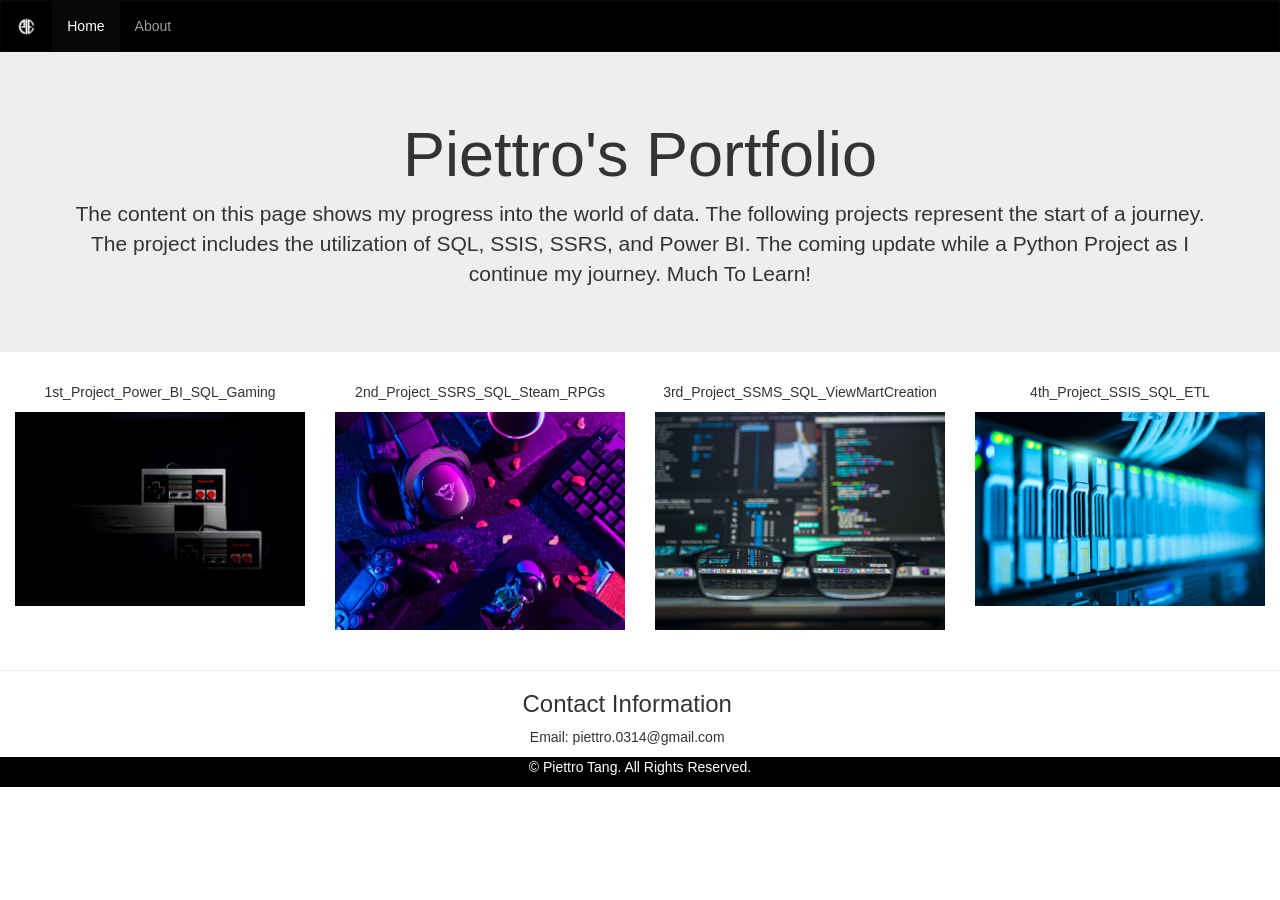
<file: Old site/index.html>
<!DOCTYPE html>
<html lang="en">
<head>
  <title>Piettro's Portfolio</title>
  <meta charset="utf-8">
  <meta name="viewport" content="width=device-width, initial-scale=1">
  <link rel="stylesheet" href="https://maxcdn.bootstrapcdn.com/bootstrap/3.4.1/css/bootstrap.min.css">
  <script src="https://ajax.googleapis.com/ajax/libs/jquery/3.6.0/jquery.min.js"></script>
  <script src="https://maxcdn.bootstrapcdn.com/bootstrap/3.4.1/js/bootstrap.min.js"></script>
  <style>
 
 /* Remove the navbar's default margin-bottom and rounded borders */ 
    .navbar {
      background-color: black;
      margin-bottom: 0;
      border-radius: 0;
    }
    
    /* Add a gray background color and some padding to the footer */
    footer {
      background-color: black;
      color: white;
    }
    .navbar-brand{
        max-width: 300px;
    }

    .Contact{
      text-align: center;
      padding-right: 2%;
    }
  </style>
</head>
<body>

<nav class="navbar navbar-inverse">
  <div class="container-fluid">
    <div class="navbar-header">
      <button type="button" class="navbar-toggle" data-toggle="collapse" data-target="#myNavbar">
        <span class="icon-bar"></span>
        <span class="icon-bar"></span>
        <span class="icon-bar"></span>                        
      </button>
      <a><img class="navbar-brand" src="Logo.JPG"></a>
    </div>
    <div class="collapse navbar-collapse" id="myNavbar">
      <ul class="nav navbar-nav">
        <li class="active"><a href="https://piettro314.github.io/#">Home</a></li>
        <li><a href="https://piettro314.github.io/about.html#">About</a></li>
      </ul>

    </div>
  </div>
</nav>

<div class="jumbotron">
  <div class="container text-center">
    <h1>Piettro's Portfolio</h1>      
    <p>The content on this page shows my progress into the world of data. The following projects represent the start of a journey. The project includes the utilization of SQL, SSIS, SSRS, and Power BI. The coming update while a Python Project as I continue my journey. Much To Learn!</p>
  </div>
</div>
 
<div class="container-fluid bg-3 text-center">    
  <div class="row">  
    <div class="col-sm-3"> 
      <p>1st_Project_Power_BI_SQL_Gaming</p>
      <a href="https://github.com/Piettro314/1st-Power-BI-gaming-project" target="_blank"><img src="BI stuff.jpg" class="img-responsive" style="width:100%" alt="Image"></a>
    </div>
    <div class="col-sm-3"> 
      <p>2nd_Project_SSRS_SQL_Steam_RPGs</p>
      <a href="https://github.com/Piettro314/Project-Steam-RPGs--Kaggle" target="_blank"><img src="RPG GAMING.jpg" class="img-responsive" style="width:100%" alt="Image"></a>
    </div>
    <div class="col-sm-3"> 
      <p>3rd_Project_SSMS_SQL_ViewMartCreation</p>
      <a href="https://github.com/Piettro314/ViewMart-Creation" target="_blank"><img src="ViewMart.jpg" class="img-responsive" style="width:100%" alt="Image"></a>
    </div>
    <div class="col-sm-3">
      <p>4th_Project_SSIS_SQL_ETL</p>
      <a href="https://github.com/Piettro314/ETL-with-SSIS" target="_blank"><img src="pexels-panumas-nikhomkhai-1148820.jpg" class="img-responsive" style="width:100%" alt="Image"></a>
    </div>
  </div>
</div><br><hr>

<div class="Contact">
<h3>Contact Information</h3>
<p>Email: piettro.0314@gmail.com</p>
</div>
<footer class="container-fluid text-center">
  <p>&copy;  Piettro Tang. All Rights Reserved.</p>
</footer>

</body>
</html>
</file>
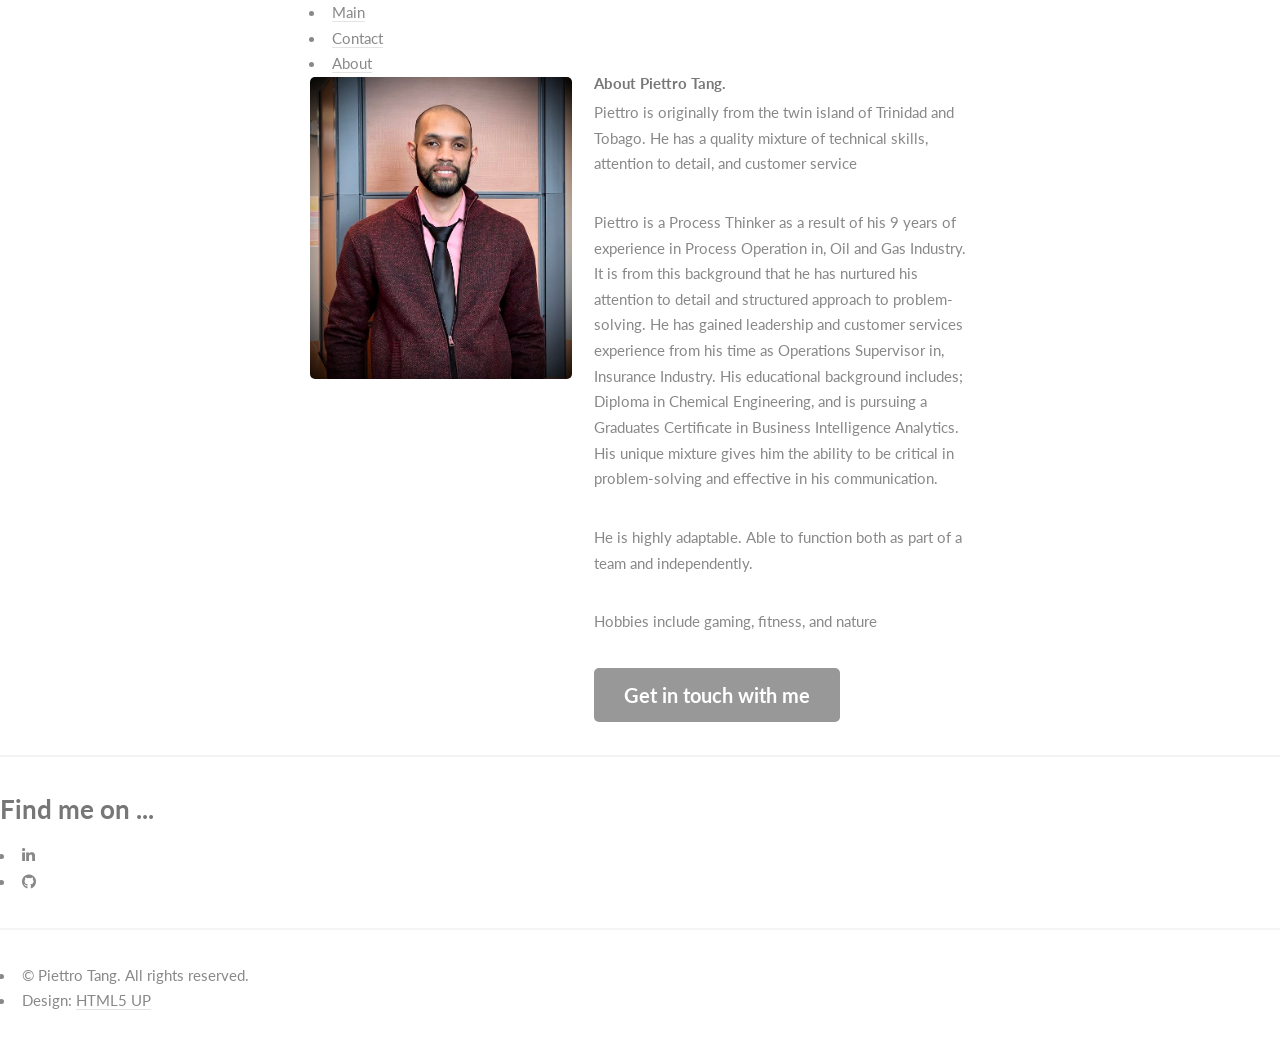
<file: about.html>
<!DOCTYPE HTML>
<!--
	Miniport by HTML5 UP
	html5up.net | @ajlkn
	Free for personal and commercial use under the CCA 3.0 license (html5up.net/license)
-->
<html>
	<head>
		<title>Piettro's Portfolio</title>
		<meta charset="utf-8" />
		<meta name="viewport" content="width=device-width, initial-scale=1, user-scalable=no" />
		<link rel="stylesheet" href="assets/css/main.css" />
	</head>
	<body class="is-preload">

		<!-- Nav -->
			<nav id="nav">
				<ul class="container">
					<li><a href="index.html">Main</a></li>
					<li><a href="#contact">Contact</a></li>
                    <li><a href="#contact">About</a></li>
				</ul>
			</nav>

		<!-- Home -->
			<article id="top" class="wrapper style1">
				<div class="container">
					<div class="row">
						<div class="col-4 col-5-large col-12-medium">
							<span class="image fit"><img src="images/Linkedin Profile.jpg" alt="" /></span>
						</div>
						<div class="col-8 col-7-large col-12-medium">
							<header>
								<h1>About <strong>Piettro Tang</strong>.</h1>
							</header>
							<p>Piettro is originally from the twin island of Trinidad and Tobago. He has a quality mixture of technical skills, attention to detail, and customer service</p>
                            <p>Piettro is a Process Thinker as a result of his 9 years of experience in Process Operation in, Oil and Gas Industry. It is from this background that he has nurtured his attention to detail and structured approach to problem-solving. He has gained leadership and customer services experience from his time as Operations Supervisor in, Insurance Industry. His educational background includes; Diploma in Chemical Engineering, and is pursuing a Graduates Certificate in Business Intelligence Analytics. His unique mixture gives him the ability to be critical in problem-solving and effective in his communication.</p>
                            <p>He is highly adaptable. Able to function both as part of a team and independently.</p>
                            <p>Hobbies include gaming, fitness, and nature</p>
                            
							<a href="#contact" class="button large scrolly">Get in touch with me</a>
						</div>
					</div>
				</div>
			</article>

		<!-- Contact -->
			<article id="contact" class="wrapper style4">
				<div class="container medium">
				</div>
						<div class="col-12">
							<hr />
							<h3>Find me on ...</h3>
							<ul class="social">
								
								<li><a href="https://www.linkedin.com/in/piettro-tang/" class="icon brands fa-linkedin-in"><span class="label">LinkedIn</span></a></li>
								<li><a href="https://github.com/Piettro314" class="icon brands fa-github"><span class="label">Github</span></a></li>
								<!--
								<li><a href="#" class="icon solid fa-rss"><span>RSS</span></a></li>
								<li><a href="#" class="icon brands fa-instagram"><span>Instagram</span></a></li>
								<li><a href="#" class="icon brands fa-foursquare"><span>Foursquare</span></a></li>
								<li><a href="#" class="icon brands fa-skype"><span>Skype</span></a></li>
								<li><a href="#" class="icon brands fa-soundcloud"><span>Soundcloud</span></a></li>
								<li><a href="#" class="icon brands fa-youtube"><span>YouTube</span></a></li>
								<li><a href="#" class="icon brands fa-blogger"><span>Blogger</span></a></li>
								<li><a href="#" class="icon brands fa-flickr"><span>Flickr</span></a></li>
								<li><a href="#" class="icon brands fa-vimeo"><span>Vimeo</span></a></li>
								-->
							</ul>
							<hr />
						</div>
					</div>
					<footer>
						<ul id="copyright">
							<li>&copy; Piettro Tang. All rights reserved.</li><li>Design: <a href="http://html5up.net">HTML5 UP</a></li>
						</ul>
					</footer>
				</div>
			</article>

		<!-- Scripts -->
			<script src="assets/js/jquery.min.js"></script>
			<script src="assets/js/jquery.scrolly.min.js"></script>
			<script src="assets/js/browser.min.js"></script>
			<script src="assets/js/breakpoints.min.js"></script>
			<script src="assets/js/util.js"></script>
			<script src="assets/js/main.js"></script>

	</body>
</html>
</file>
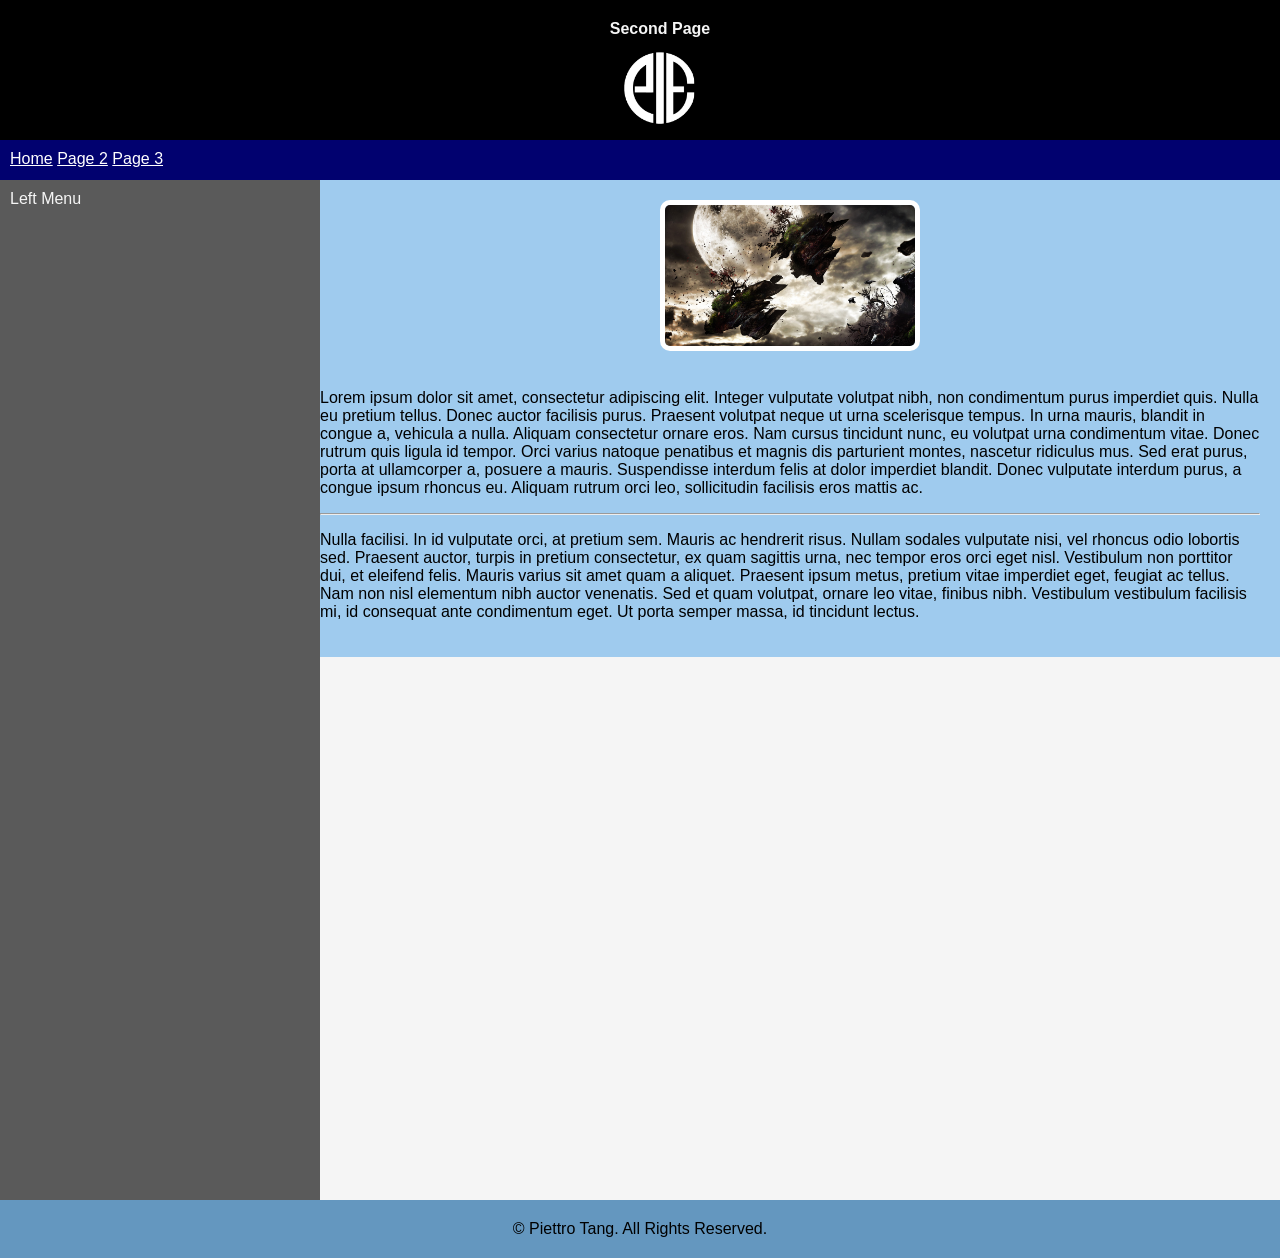
<file: page2.html>
<!DOCTYPE html>
<html>

<head>
    <title> Piettro's Website -page 2</title>
    <meta name="description" content="This is my website its really cool!">
    <meta name="author" content="Piettro Tang">
    <link rel="stylesheet" href="style.css">
</head>

<body>
    <header>
        Second Page
        <br>
        <img src="Logo.JPG">
    </header>

    <nav>
    <a href="index.html">Home</a>
    <a href="page2.html">Page 2</a>
    <a href="page3.html" target="_blank">Page 3</a>  
    </nav>
    
    <aside>
        Left Menu
    </aside>
    
    <section>
        <center> <img class="testpicture" src="1920x1080_Zixpk_HD_Wallpaper_229.jpg"></center>
       <br>
       <p>Lorem ipsum dolor sit amet, consectetur adipiscing elit. Integer vulputate volutpat nibh, non condimentum purus imperdiet quis. Nulla eu pretium tellus. Donec auctor facilisis purus. Praesent volutpat neque ut urna scelerisque tempus. In urna mauris, blandit in congue a, vehicula a nulla. Aliquam consectetur ornare eros. Nam cursus tincidunt nunc, eu volutpat urna condimentum vitae. Donec rutrum quis ligula id tempor. Orci varius natoque penatibus et magnis dis parturient montes, nascetur ridiculus mus. Sed erat purus, porta at ullamcorper a, posuere a mauris. Suspendisse interdum felis at dolor imperdiet blandit. Donec vulputate interdum purus, a congue ipsum rhoncus eu. Aliquam rutrum orci leo, sollicitudin facilisis eros mattis ac.</p>
       <hr>
       <p>Nulla facilisi. In id vulputate orci, at pretium sem. Mauris ac hendrerit risus. Nullam sodales vulputate nisi, vel rhoncus odio lobortis sed. Praesent auctor, turpis in pretium consectetur, ex quam sagittis urna, nec tempor eros orci eget nisl. Vestibulum non porttitor dui, et eleifend felis. Mauris varius sit amet quam a aliquet. Praesent ipsum metus, pretium vitae imperdiet eget, feugiat ac tellus. Nam non nisl elementum nibh auctor venenatis. Sed et quam volutpat, ornare leo vitae, finibus nibh. Vestibulum vestibulum facilisis mi, id consequat ante condimentum eget. Ut porta semper massa, id tincidunt lectus.</p>
    </section>

    <footer>
        &copy;  Piettro Tang. All Rights Reserved.
    </footer>

</body>


</html>
</file>
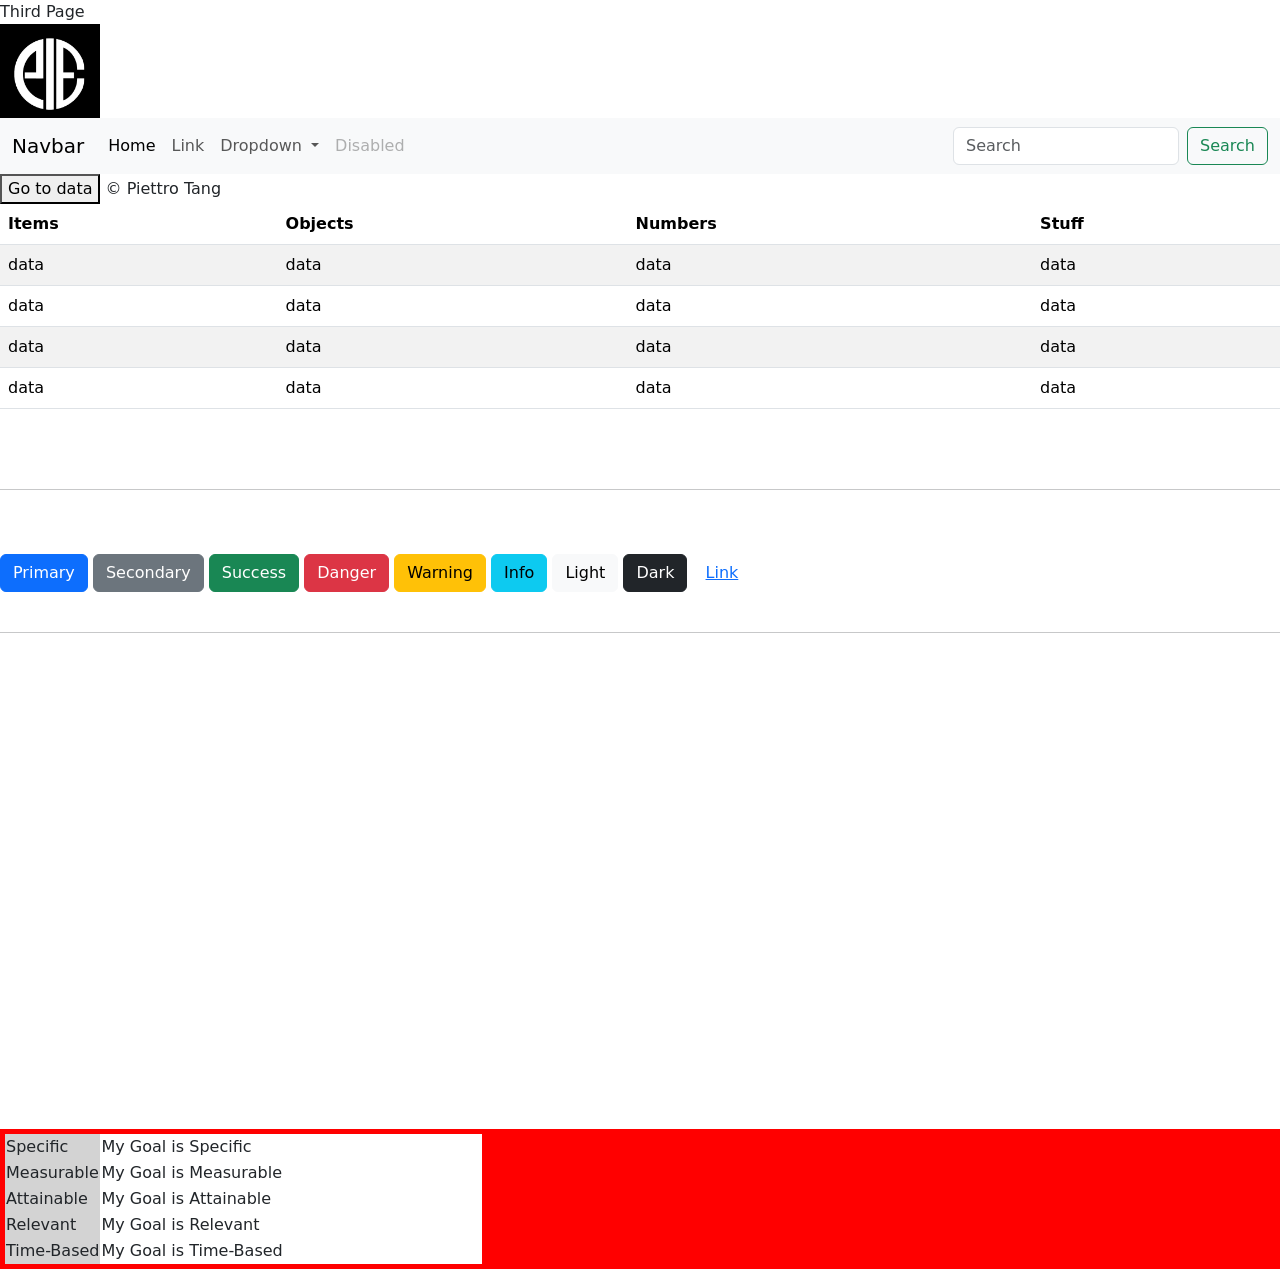
<file: page3.html>
<!DOCTYPE html>
<html>

<head>
    <title> Piettro's Website - Page 3</title>
    <meta name="description" content="This is my website its really cool!">
    <meta name="author" content="Piettro Tang">
    <link rel="stylesheet" href="style2.css">
    <link href="https://cdn.jsdelivr.net/npm/bootstrap@5.3.0-alpha1/dist/css/bootstrap.min.css" rel="stylesheet" integrity="sha384-GLhlTQ8iRABdZLl6O3oVMWSktQOp6b7In1Zl3/Jr59b6EGGoI1aFkw7cmDA6j6gD" crossorigin="anonymous">
</head>

<body>
    <header>
        Third Page
        <br>
        <img src="Logo.JPG">
    </header>

    <nav class="navbar navbar-expand-lg bg-body-tertiary">
        <div class="container-fluid">
          <a class="navbar-brand" href="#">Navbar</a>
          <button class="navbar-toggler" type="button" data-bs-toggle="collapse" data-bs-target="#navbarSupportedContent" aria-controls="navbarSupportedContent" aria-expanded="false" aria-label="Toggle navigation">
            <span class="navbar-toggler-icon"></span>
          </button>
          <div class="collapse navbar-collapse" id="navbarSupportedContent">
            <ul class="navbar-nav me-auto mb-2 mb-lg-0">
              <li class="nav-item">
                <a class="nav-link active" aria-current="page" href="#">Home</a>
              </li>
              <li class="nav-item">
                <a class="nav-link" href="#">Link</a>
              </li>
              <li class="nav-item dropdown">
                <a class="nav-link dropdown-toggle" href="#" role="button" data-bs-toggle="dropdown" aria-expanded="false">
                  Dropdown
                </a>
                <ul class="dropdown-menu">
                  <li><a class="dropdown-item" href="#">Action</a></li>
                  <li><a class="dropdown-item" href="#">Another action</a></li>
                  <li><hr class="dropdown-divider"></li>
                  <li><a class="dropdown-item" href="#">Something else here</a></li>
                </ul>
              </li>
              <li class="nav-item">
                <a class="nav-link disabled">Disabled</a>
              </li>
            </ul>
            <form class="d-flex" role="search">
              <input class="form-control me-2" type="search" placeholder="Search" aria-label="Search">
              <button class="btn btn-outline-success" type="submit">Search</button>
            </form>
          </div>
        </div>
      </nav>
<a href="#tablediv"><button>Go to data</button></a>

<table class="table table-striped">
    <thead>
        <tr>
            <th>Items</th>
            <th>Objects</th>
            <th>Numbers</th>
            <th>Stuff</th>
        </tr>
    </thead>
    <tr>    
        <td>data</td>
        <td>data</td>
        <td>data</td>
        <td>data</td>
    </tr>
    <tr>    
        <td>data</td>
        <td>data</td>
        <td>data</td>
        <td>data</td>
    </tr>    <tr>    
        <td>data</td>
        <td>data</td>
        <td>data</td>
        <td>data</td>
    </tr>    <tr>    
        <td>data</td>
        <td>data</td>
        <td>data</td>
        <td>data</td>
    </tr>
<tfoot>&copy; Piettro Tang</tfoot>
</table>

<br><br>
<hr>
<br><br>

<button type="button" class="btn btn-primary">Primary</button>
<button type="button" class="btn btn-secondary">Secondary</button>
<button type="button" class="btn btn-success">Success</button>
<button type="button" class="btn btn-danger">Danger</button>
<button type="button" class="btn btn-warning">Warning</button>
<button type="button" class="btn btn-info">Info</button>
<button type="button" class="btn btn-light">Light</button>
<button type="button" class="btn btn-dark">Dark</button>

<button type="button" class="btn btn-link">Link</button>
<br><br>
<hr>
<br><br>
<br><br>
<br><br>
<br><br>
<br><br>
<br><br>
<br><br>
<br><br>
<br><br>
<br><br>


<div id="tablediv">
<table>
    <tr>
        <td class="smartgoals">Specific</td>
        <td>My Goal is Specific</td>
    </tr>
    <tr>
        <td class="smartgoals">Measurable</td>
        <td>My Goal is Measurable</td>
    </tr>
    <tr>
        <td class="smartgoals">Attainable</td>
        <td>My Goal is Attainable</td>
    </tr>
    <tr>
        <td class="smartgoals">Relevant</td>
        <td>My Goal is Relevant</td>
    </tr>
    <tr>
        <td class="smartgoals">Time-Based</td>
        <td>My Goal is Time-Based</td>
    </tr>
</table>
</div>

</body>
</html>
</file>
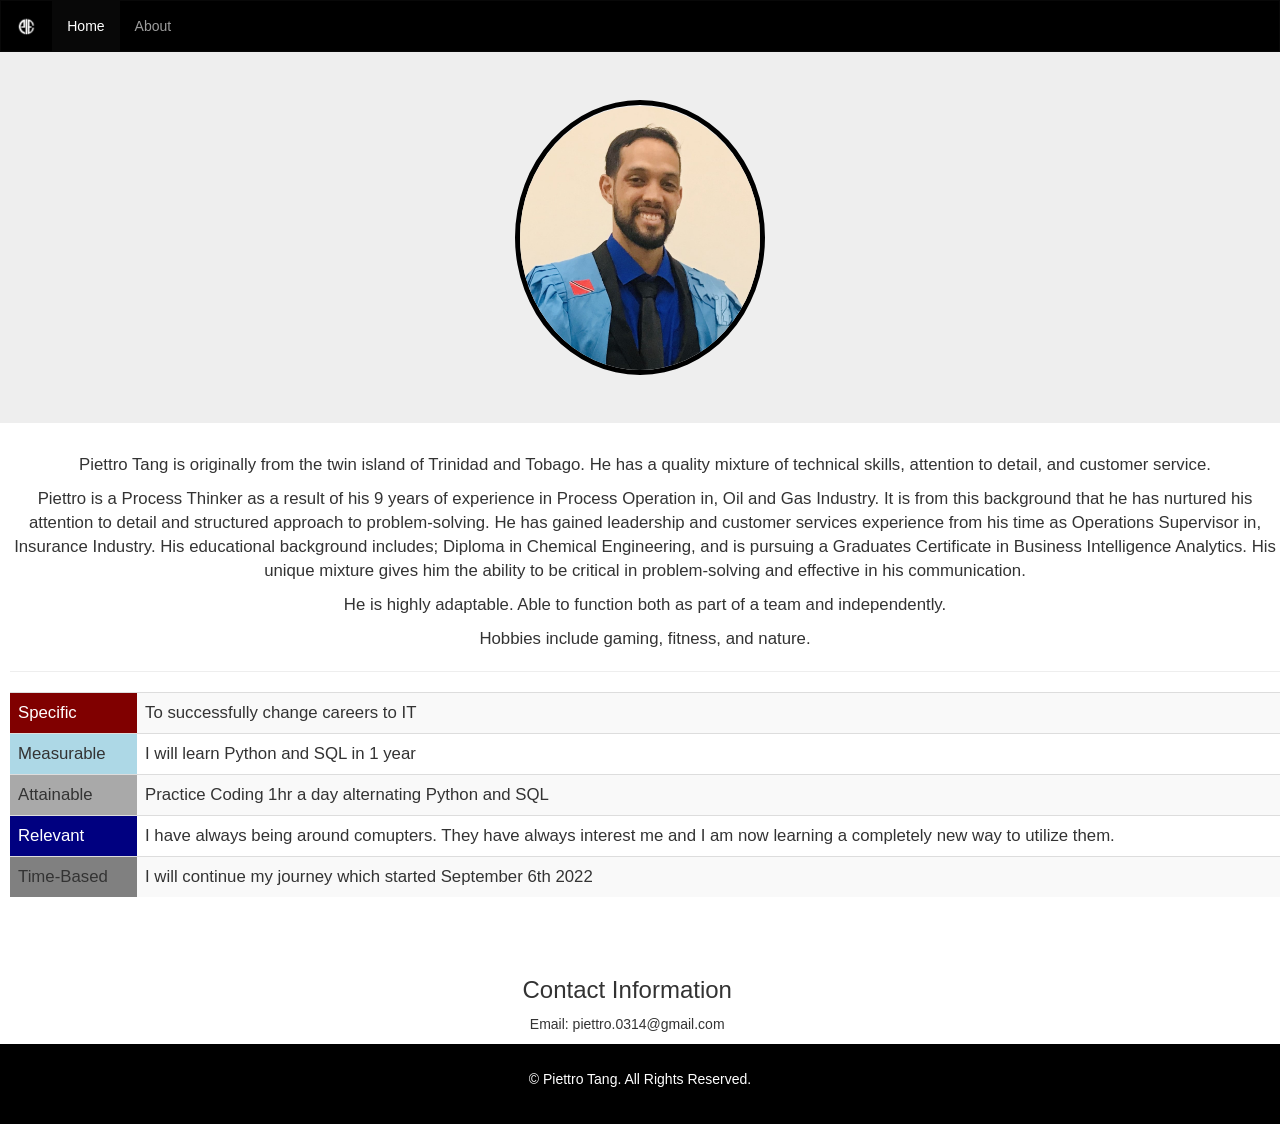
<file: Old site/about.html>
<!DOCTYPE html>
<html lang="en">
<head>
  <title>Piettro's About Page</title>
  <meta charset="utf-8">
  <meta name="viewport" content="width=device-width, initial-scale=1">
  <link rel="stylesheet" href="https://maxcdn.bootstrapcdn.com/bootstrap/3.4.1/css/bootstrap.min.css">
  <link rel="stylesheet" href="style3.css">
  <script src="https://ajax.googleapis.com/ajax/libs/jquery/3.6.0/jquery.min.js"></script>
  <script src="https://maxcdn.bootstrapcdn.com/bootstrap/3.4.1/js/bootstrap.min.js"></script>
  <style>
    /* Remove the navbar's default margin-bottom and rounded borders */ 
    .navbar {
      background-color: black;
      margin-bottom: 0;
      border-radius: 0;
    }
    
    /* Add a gray background color and some padding to the footer */
    footer {
      background-color: black;
      color: white;
      padding: 25px;
    }
    .navbar-brand{
        max-width: 300px;
    }

    .Contact{
      text-align: center;
      padding-right: 2%;
    }
    
  </style>
</head>
<body>

<nav class="navbar navbar-inverse">
  <div class="container-fluid">
    <div class="navbar-header">
      <button type="button" class="navbar-toggle" data-toggle="collapse" data-target="#myNavbar">
        <span class="icon-bar"></span>
        <span class="icon-bar"></span>
        <span class="icon-bar"></span>                        
      </button>
      <a><img class="navbar-brand" src="Logo.JPG"></a>
    </div>
    <div class="collapse navbar-collapse" id="myNavbar">
      <ul class="nav navbar-nav">
        <li class="active"><a href="https://piettro314.github.io/#">Home</a></li>
        <li><a href="https://piettro314.github.io/about.html##">About</a></li>
      </ul>

    </div>
  </div>
</nav>
<div class="jumbotron">
  <div class="container text-center">
    <center><img class="testpicture" src="IMG_2587.jpg"></center>
  </div>
</div>
 
<div> 
  <center><section>
  <p>Piettro Tang is originally from the twin island of Trinidad and Tobago. He has a quality mixture of technical skills, attention to detail, and customer service.</p>
  <p>Piettro is a Process Thinker as a result of his 9 years of experience in Process Operation in, Oil and Gas Industry. It is from this background that he has nurtured his attention to detail and structured approach to problem-solving. He has gained leadership and customer services experience from his time as Operations Supervisor in, Insurance Industry. His educational background includes; Diploma in Chemical Engineering, and is pursuing a Graduates Certificate in Business Intelligence Analytics. His unique mixture gives him the ability to be critical in problem-solving and effective in his communication.</p>
  <p>He is highly adaptable. Able to function both as part of a team and independently.</p>
  <p>Hobbies include gaming, fitness, and nature.</p>
  <hr>
  <table class="table table-striped">
    <tr>
      <td class="smartgoals">Specific</td>
      <td class="smartdescp">To successfully change careers to IT</td>
  </tr>
  <tr>
      <td class="smartgoals1">Measurable</td>
      <td class="smartdescp">I will learn Python and SQL in 1 year</td>
  </tr>
  <tr>
      <td class="smartgoals2">Attainable</td>
      <td class="smartdescp">Practice Coding 1hr a day alternating Python and SQL</td>
  </tr>
  <tr>
      <td class="smartgoals3">Relevant</td>
      <td class="smartdescp">I have always being around comupters. They have always interest me and I am now learning a completely new way to utilize them.</td>
  </tr>
  <tr>
      <td class="smartgoals4">Time-Based</td>
      <td class="smartdescp">I will continue my journey which started September 6th 2022</td>
  </tr>
  </table>
 </section> </center> 
  
</div><br><br>

<div class="Contact">
  <h3>Contact Information</h3>
  <p>Email: piettro.0314@gmail.com</p>
</div>

<footer class="container-fluid text-center">
  <p>&copy;  Piettro Tang. All Rights Reserved.</p>
</footer>

</body>
</html>
</file>
<file: style.css>
body {
    background-color: whitesmoke;
    font-family: Arial, Helvetica, sans-serif;
    margin:0;
}

h1{
    color:aliceblue;
    letter-spacing: 2px;
    text-decoration: underline;
}

header{
    width: 100%;
    background-color: black;
    height: 100px;
    padding: 20px;
    color:whitesmoke;
    text-align: center;
    font-weight: 900;


}

nav{
    width: 100%;
    background-color: #01016f;
    height: 20px;
    padding: 10px;
    color: whitesmoke;

}

aside{
    width: 300px;
    height: 1000px;
    background-color: #5a5a5a;
    color: whitesmoke;
    float: left;
    padding: 10px;
}

article{
    width:100px;
    float: left;
    background-color:#01016f;
    margin: 20px;
}

section{
    background-color: #9fcbee;
    padding: 20px;
}

footer{
    clear:both;
    display: block;
    background-color: 	#6497bf;
    text-align: center;
    padding: 20px;

}

img{
    max-width: 100px;

}

.testpicture{
    max-width: 250px;
    border:5px solid white;
    border-radius: 10px;
    
    
}

a{
    color:white;

}

div.default{
    color:black;
    width: 300px;
    background-color: chartreuse;

}

div.myclass{
    background-color: pink;
}

div#bg{
    background-color: red;


}

button{
    background: red;
    padding: 5px 25px 5px 25px;
    border: 1px solid black;
    color: white;
    font-weight:bold;

}

button:hover{
    background:blue;
}
</file>
<file: style2.css>
img{
    max-width: 100px;

}

/*table{
    border: 1px solid black;
    width: 100%;
    background-color: grey;
}*/

td{

    border: 1px solid black;
    background-color: white;
}


thead, tfoot{
    background-color: black;
    color: white;
    width: 100%;

}

.smartgoals{
    background-color: lightgray;
    width: 20%;
}

#tablediv{

    background-color: red;
    padding: 5px;
}
</file>
<file: Old site/style3.css>
.smartgoals{
    background-color: maroon;
    color: white;
    width: 10%;

}

.smartgoals1{
    background-color:lightblue;
    width: 10%;

}

.smartgoals2{
    background-color:darkgrey;
    width: 10%;

}

.smartgoals3{
    background-color:navy;
    width: 10%;
    color: white;

}

.smartgoals4{
    background-color:gray;
    width: 10%;


}
.testpicture{
    max-width: 250px;
    border:5px solid black;
    border-radius: 100%;
    padding-top: 1px;
    
}

section{
    padding-left: 10px;
    font-size: larger;
}
</file>
<file: assets/css/main.css>
@import url("fontawesome-all.min.css");
@import url("https://fonts.googleapis.com/css?family=Lato:400,400italic,700,700italic|Source+Code+Pro:400");

/*
	Read Only by HTML5 UP
	html5up.net | @ajlkn
	Free for personal and commercial use under the CCA 3.0 license (html5up.net/license)
*/

html, body, div, span, applet, object,
iframe, h1, h2, h3, h4, h5, h6, p, blockquote,
pre, a, abbr, acronym, address, big, cite,
code, del, dfn, em, img, ins, kbd, q, s, samp,
small, strike, strong, sub, sup, tt, var, b,
u, i, center, dl, dt, dd, ol, ul, li, fieldset,
form, label, legend, table, caption, tbody,
tfoot, thead, tr, th, td, article, aside,
canvas, details, embed, figure, figcaption,
footer, header, hgroup, menu, nav, output, ruby,
section, summary, time, mark, audio, video {
	margin: 0;
	padding: 0;
	border: 0;
	font-size: 100%;
	font: inherit;
	vertical-align: baseline;}

article, aside, details, figcaption, figure,
footer, header, hgroup, menu, nav, section {
	display: block;}

body {
	line-height: 1;
}

ol, ul {
	list-style: none;
}

blockquote, q {
	quotes: none;
}

	blockquote:before, blockquote:after, q:before, q:after {
		content: '';
		content: none;
	}

table {
	border-collapse: collapse;
	border-spacing: 0;
}

body {
	-webkit-text-size-adjust: none;
}

mark {
	background-color: transparent;
	color: inherit;
}

input::-moz-focus-inner {
	border: 0;
	padding: 0;
}

input, select, textarea {
	-moz-appearance: none;
	-webkit-appearance: none;
	-ms-appearance: none;
	appearance: none;
}

/* Basic */

	html {
		box-sizing: border-box;
	}

	*, *:before, *:after {
		box-sizing: inherit;
	}

	body {
		background: #fff;
	}

		body.is-preload *, body.is-preload *:before, body.is-preload *:after {
			-moz-animation: none !important;
			-webkit-animation: none !important;
			-ms-animation: none !important;
			animation: none !important;
			-moz-transition: none !important;
			-webkit-transition: none !important;
			-ms-transition: none !important;
			transition: none !important;
		}

	body, input, select, textarea {
		color: #888;
		font-family: "Lato", sans-serif;
		font-size: 16pt;
		font-weight: 400;
		line-height: 1.75em;
	}

	a {
		-moz-transition: color 0.2s ease-in-out, border-color 0.2s ease-in-out;
		-webkit-transition: color 0.2s ease-in-out, border-color 0.2s ease-in-out;
		-ms-transition: color 0.2s ease-in-out, border-color 0.2s ease-in-out;
		transition: color 0.2s ease-in-out, border-color 0.2s ease-in-out;
		border-bottom: solid 1px #e4e4e4;
		color: inherit;
		text-decoration: none;
	}

		a:hover {
			border-bottom-color: transparent;
			color: #151616 !important;
		}

	strong, b {
		color: #777;
		font-weight: 700;
	}

	em, i {
		font-style: italic;
	}

	p {
		margin: 0 0 2.25em 0;
	}

	h1, h2, h3, h4, h5, h6 {
		color: #777;
		font-weight: 700;
		line-height: 1em;
		margin: 0 0 0.5625em 0;
	}

		h1 a, h2 a, h3 a, h4 a, h5 a, h6 a {
			border: 0;
			color: inherit;
			text-decoration: none;
		}

	h2 {
		font-size: 2em;
		line-height: 1.5em;
	}

	h3 {
		font-size: 1.75em;
		line-height: 1.5em;
	}

	h4 {
		font-size: 1.25em;
		line-height: 1.5em;
	}

	h5 {
		font-size: 0.9em;
		line-height: 1.5em;
	}

	h6 {
		font-size: 0.7em;
		line-height: 1.5em;
	}

	sub {
		font-size: 0.8em;
		position: relative;
		top: 0.5em;
	}

	sup {
		font-size: 0.8em;
		position: relative;
		top: -0.5em;
	}

	hr {
		border: 0;
		border-bottom: solid 2px #f4f4f4;
		margin: 2.25em 0;
	}

		hr.major {
			margin: 3.375em 0;
		}

	blockquote {
		border-left: solid 8px #e4e4e4;
		font-style: italic;
		margin: 0 0 2.25em 0;
		padding: 0.5em 0 0.5em 2em;
	}

	code {
		background: #555;
		border-radius: 5px;
		color: #fff;
		font-family: "Source Code Pro", monospace;
		font-size: 0.9em;
		margin: 0 0.25em;
		padding: 0.25em 0.65em;
	}

	pre {
		font-family: "Source Code Pro", monospace;
		font-size: 0.9em;
		margin: 0 0 2.25em 0;
	}

		pre code {
			-webkit-overflow-scrolling: touch;
			display: block;
			line-height: 1.5em;
			overflow-x: auto;
			padding: 1em 1.5em;
		}

	.align-left {
		text-align: left;
	}

	.align-center {
		text-align: center;
	}

	.align-right {
		text-align: right;
	}

/* Row */

	.row {
		display: flex;
		flex-wrap: wrap;
		box-sizing: border-box;
		align-items: stretch;
	}

		.row > * {
			box-sizing: border-box;
		}

		.row.gtr-uniform > * > :last-child {
			margin-bottom: 0;
		}

		.row.aln-left {
			justify-content: flex-start;
		}

		.row.aln-center {
			justify-content: center;
		}

		.row.aln-right {
			justify-content: flex-end;
		}

		.row.aln-top {
			align-items: flex-start;
		}

		.row.aln-middle {
			align-items: center;
		}

		.row.aln-bottom {
			align-items: flex-end;
		}

		.row > .imp {
			order: -1;
		}

		.row > .col-1 {
			width: 8.33333%;
		}

		.row > .off-1 {
			margin-left: 8.33333%;
		}

		.row > .col-2 {
			width: 16.66667%;
		}

		.row > .off-2 {
			margin-left: 16.66667%;
		}

		.row > .col-3 {
			width: 25%;
		}

		.row > .off-3 {
			margin-left: 25%;
		}

		.row > .col-4 {
			width: 33.33333%;
		}

		.row > .off-4 {
			margin-left: 33.33333%;
		}

		.row > .col-5 {
			width: 41.66667%;
		}

		.row > .off-5 {
			margin-left: 41.66667%;
		}

		.row > .col-6 {
			width: 50%;
		}

		.row > .off-6 {
			margin-left: 50%;
		}

		.row > .col-7 {
			width: 58.33333%;
		}

		.row > .off-7 {
			margin-left: 58.33333%;
		}

		.row > .col-8 {
			width: 66.66667%;
		}

		.row > .off-8 {
			margin-left: 66.66667%;
		}

		.row > .col-9 {
			width: 75%;
		}

		.row > .off-9 {
			margin-left: 75%;
		}

		.row > .col-10 {
			width: 83.33333%;
		}

		.row > .off-10 {
			margin-left: 83.33333%;
		}

		.row > .col-11 {
			width: 91.66667%;
		}

		.row > .off-11 {
			margin-left: 91.66667%;
		}

		.row > .col-12 {
			width: 100%;
		}

		.row > .off-12 {
			margin-left: 100%;
		}

		.row.gtr-0 {
			margin-top: 0;
			margin-left: 0em;
		}

			.row.gtr-0 > * {
				padding: 0 0 0 0em;
			}

			.row.gtr-0.gtr-uniform {
				margin-top: 0em;
			}

				.row.gtr-0.gtr-uniform > * {
					padding-top: 0em;
				}

		.row.gtr-25 {
			margin-top: 0;
			margin-left: -0.5em;
		}

			.row.gtr-25 > * {
				padding: 0 0 0 0.5em;
			}

			.row.gtr-25.gtr-uniform {
				margin-top: -0.5em;
			}

				.row.gtr-25.gtr-uniform > * {
					padding-top: 0.5em;
				}

		.row.gtr-50 {
			margin-top: 0;
			margin-left: -1em;
		}

			.row.gtr-50 > * {
				padding: 0 0 0 1em;
			}

			.row.gtr-50.gtr-uniform {
				margin-top: -1em;
			}

				.row.gtr-50.gtr-uniform > * {
					padding-top: 1em;
				}

		.row {
			margin-top: 0;
			margin-left: -2em;
		}

			.row > * {
				padding: 0 0 0 2em;
			}

			.row.gtr-uniform {
				margin-top: -2em;
			}

				.row.gtr-uniform > * {
					padding-top: 2em;
				}

		.row.gtr-150 {
			margin-top: 0;
			margin-left: -3em;
		}

			.row.gtr-150 > * {
				padding: 0 0 0 3em;
			}

			.row.gtr-150.gtr-uniform {
				margin-top: -3em;
			}

				.row.gtr-150.gtr-uniform > * {
					padding-top: 3em;
				}

		.row.gtr-200 {
			margin-top: 0;
			margin-left: -4em;
		}

			.row.gtr-200 > * {
				padding: 0 0 0 4em;
			}

			.row.gtr-200.gtr-uniform {
				margin-top: -4em;
			}

				.row.gtr-200.gtr-uniform > * {
					padding-top: 4em;
				}

		@media screen and (max-width: 1680px) {

			.row {
				display: flex;
				flex-wrap: wrap;
				box-sizing: border-box;
				align-items: stretch;
			}

				.row > * {
					box-sizing: border-box;
				}

				.row.gtr-uniform > * > :last-child {
					margin-bottom: 0;
				}

				.row.aln-left {
					justify-content: flex-start;
				}

				.row.aln-center {
					justify-content: center;
				}

				.row.aln-right {
					justify-content: flex-end;
				}

				.row.aln-top {
					align-items: flex-start;
				}

				.row.aln-middle {
					align-items: center;
				}

				.row.aln-bottom {
					align-items: flex-end;
				}

				.row > .imp-xlarge {
					order: -1;
				}

				.row > .col-1-xlarge {
					width: 8.33333%;
				}

				.row > .off-1-xlarge {
					margin-left: 8.33333%;
				}

				.row > .col-2-xlarge {
					width: 16.66667%;
				}

				.row > .off-2-xlarge {
					margin-left: 16.66667%;
				}

				.row > .col-3-xlarge {
					width: 25%;
				}

				.row > .off-3-xlarge {
					margin-left: 25%;
				}

				.row > .col-4-xlarge {
					width: 33.33333%;
				}

				.row > .off-4-xlarge {
					margin-left: 33.33333%;
				}

				.row > .col-5-xlarge {
					width: 41.66667%;
				}

				.row > .off-5-xlarge {
					margin-left: 41.66667%;
				}

				.row > .col-6-xlarge {
					width: 50%;
				}

				.row > .off-6-xlarge {
					margin-left: 50%;
				}

				.row > .col-7-xlarge {
					width: 58.33333%;
				}

				.row > .off-7-xlarge {
					margin-left: 58.33333%;
				}

				.row > .col-8-xlarge {
					width: 66.66667%;
				}

				.row > .off-8-xlarge {
					margin-left: 66.66667%;
				}

				.row > .col-9-xlarge {
					width: 75%;
				}

				.row > .off-9-xlarge {
					margin-left: 75%;
				}

				.row > .col-10-xlarge {
					width: 83.33333%;
				}

				.row > .off-10-xlarge {
					margin-left: 83.33333%;
				}

				.row > .col-11-xlarge {
					width: 91.66667%;
				}

				.row > .off-11-xlarge {
					margin-left: 91.66667%;
				}

				.row > .col-12-xlarge {
					width: 100%;
				}

				.row > .off-12-xlarge {
					margin-left: 100%;
				}

				.row.gtr-0 {
					margin-top: 0;
					margin-left: 0em;
				}

					.row.gtr-0 > * {
						padding: 0 0 0 0em;
					}

					.row.gtr-0.gtr-uniform {
						margin-top: 0em;
					}

						.row.gtr-0.gtr-uniform > * {
							padding-top: 0em;
						}

				.row.gtr-25 {
					margin-top: 0;
					margin-left: -0.5em;
				}

					.row.gtr-25 > * {
						padding: 0 0 0 0.5em;
					}

					.row.gtr-25.gtr-uniform {
						margin-top: -0.5em;
					}

						.row.gtr-25.gtr-uniform > * {
							padding-top: 0.5em;
						}

				.row.gtr-50 {
					margin-top: 0;
					margin-left: -1em;
				}

					.row.gtr-50 > * {
						padding: 0 0 0 1em;
					}

					.row.gtr-50.gtr-uniform {
						margin-top: -1em;
					}

						.row.gtr-50.gtr-uniform > * {
							padding-top: 1em;
						}

				.row {
					margin-top: 0;
					margin-left: -2em;
				}

					.row > * {
						padding: 0 0 0 2em;
					}

					.row.gtr-uniform {
						margin-top: -2em;
					}

						.row.gtr-uniform > * {
							padding-top: 2em;
						}

				.row.gtr-150 {
					margin-top: 0;
					margin-left: -3em;
				}

					.row.gtr-150 > * {
						padding: 0 0 0 3em;
					}

					.row.gtr-150.gtr-uniform {
						margin-top: -3em;
					}

						.row.gtr-150.gtr-uniform > * {
							padding-top: 3em;
						}

				.row.gtr-200 {
					margin-top: 0;
					margin-left: -4em;
				}

					.row.gtr-200 > * {
						padding: 0 0 0 4em;
					}

					.row.gtr-200.gtr-uniform {
						margin-top: -4em;
					}

						.row.gtr-200.gtr-uniform > * {
							padding-top: 4em;
						}

		}

		@media screen and (max-width: 1280px) {

			.row {
				display: flex;
				flex-wrap: wrap;
				box-sizing: border-box;
				align-items: stretch;
			}

				.row > * {
					box-sizing: border-box;
				}

				.row.gtr-uniform > * > :last-child {
					margin-bottom: 0;
				}

				.row.aln-left {
					justify-content: flex-start;
				}

				.row.aln-center {
					justify-content: center;
				}

				.row.aln-right {
					justify-content: flex-end;
				}

				.row.aln-top {
					align-items: flex-start;
				}

				.row.aln-middle {
					align-items: center;
				}

				.row.aln-bottom {
					align-items: flex-end;
				}

				.row > .imp-large {
					order: -1;
				}

				.row > .col-1-large {
					width: 8.33333%;
				}

				.row > .off-1-large {
					margin-left: 8.33333%;
				}

				.row > .col-2-large {
					width: 16.66667%;
				}

				.row > .off-2-large {
					margin-left: 16.66667%;
				}

				.row > .col-3-large {
					width: 25%;
				}

				.row > .off-3-large {
					margin-left: 25%;
				}

				.row > .col-4-large {
					width: 33.33333%;
				}

				.row > .off-4-large {
					margin-left: 33.33333%;
				}

				.row > .col-5-large {
					width: 41.66667%;
				}

				.row > .off-5-large {
					margin-left: 41.66667%;
				}

				.row > .col-6-large {
					width: 50%;
				}

				.row > .off-6-large {
					margin-left: 50%;
				}

				.row > .col-7-large {
					width: 58.33333%;
				}

				.row > .off-7-large {
					margin-left: 58.33333%;
				}

				.row > .col-8-large {
					width: 66.66667%;
				}

				.row > .off-8-large {
					margin-left: 66.66667%;
				}

				.row > .col-9-large {
					width: 75%;
				}

				.row > .off-9-large {
					margin-left: 75%;
				}

				.row > .col-10-large {
					width: 83.33333%;
				}

				.row > .off-10-large {
					margin-left: 83.33333%;
				}

				.row > .col-11-large {
					width: 91.66667%;
				}

				.row > .off-11-large {
					margin-left: 91.66667%;
				}

				.row > .col-12-large {
					width: 100%;
				}

				.row > .off-12-large {
					margin-left: 100%;
				}

				.row.gtr-0 {
					margin-top: 0;
					margin-left: 0em;
				}

					.row.gtr-0 > * {
						padding: 0 0 0 0em;
					}

					.row.gtr-0.gtr-uniform {
						margin-top: 0em;
					}

						.row.gtr-0.gtr-uniform > * {
							padding-top: 0em;
						}

				.row.gtr-25 {
					margin-top: 0;
					margin-left: -0.375em;
				}

					.row.gtr-25 > * {
						padding: 0 0 0 0.375em;
					}

					.row.gtr-25.gtr-uniform {
						margin-top: -0.375em;
					}

						.row.gtr-25.gtr-uniform > * {
							padding-top: 0.375em;
						}

				.row.gtr-50 {
					margin-top: 0;
					margin-left: -0.75em;
				}

					.row.gtr-50 > * {
						padding: 0 0 0 0.75em;
					}

					.row.gtr-50.gtr-uniform {
						margin-top: -0.75em;
					}

						.row.gtr-50.gtr-uniform > * {
							padding-top: 0.75em;
						}

				.row {
					margin-top: 0;
					margin-left: -1.5em;
				}

					.row > * {
						padding: 0 0 0 1.5em;
					}

					.row.gtr-uniform {
						margin-top: -1.5em;
					}

						.row.gtr-uniform > * {
							padding-top: 1.5em;
						}

				.row.gtr-150 {
					margin-top: 0;
					margin-left: -2.25em;
				}

					.row.gtr-150 > * {
						padding: 0 0 0 2.25em;
					}

					.row.gtr-150.gtr-uniform {
						margin-top: -2.25em;
					}

						.row.gtr-150.gtr-uniform > * {
							padding-top: 2.25em;
						}

				.row.gtr-200 {
					margin-top: 0;
					margin-left: -3em;
				}

					.row.gtr-200 > * {
						padding: 0 0 0 3em;
					}

					.row.gtr-200.gtr-uniform {
						margin-top: -3em;
					}

						.row.gtr-200.gtr-uniform > * {
							padding-top: 3em;
						}

		}

		@media screen and (max-width: 1024px) {

			.row {
				display: flex;
				flex-wrap: wrap;
				box-sizing: border-box;
				align-items: stretch;
			}

				.row > * {
					box-sizing: border-box;
				}

				.row.gtr-uniform > * > :last-child {
					margin-bottom: 0;
				}

				.row.aln-left {
					justify-content: flex-start;
				}

				.row.aln-center {
					justify-content: center;
				}

				.row.aln-right {
					justify-content: flex-end;
				}

				.row.aln-top {
					align-items: flex-start;
				}

				.row.aln-middle {
					align-items: center;
				}

				.row.aln-bottom {
					align-items: flex-end;
				}

				.row > .imp-medium {
					order: -1;
				}

				.row > .col-1-medium {
					width: 8.33333%;
				}

				.row > .off-1-medium {
					margin-left: 8.33333%;
				}

				.row > .col-2-medium {
					width: 16.66667%;
				}

				.row > .off-2-medium {
					margin-left: 16.66667%;
				}

				.row > .col-3-medium {
					width: 25%;
				}

				.row > .off-3-medium {
					margin-left: 25%;
				}

				.row > .col-4-medium {
					width: 33.33333%;
				}

				.row > .off-4-medium {
					margin-left: 33.33333%;
				}

				.row > .col-5-medium {
					width: 41.66667%;
				}

				.row > .off-5-medium {
					margin-left: 41.66667%;
				}

				.row > .col-6-medium {
					width: 50%;
				}

				.row > .off-6-medium {
					margin-left: 50%;
				}

				.row > .col-7-medium {
					width: 58.33333%;
				}

				.row > .off-7-medium {
					margin-left: 58.33333%;
				}

				.row > .col-8-medium {
					width: 66.66667%;
				}

				.row > .off-8-medium {
					margin-left: 66.66667%;
				}

				.row > .col-9-medium {
					width: 75%;
				}

				.row > .off-9-medium {
					margin-left: 75%;
				}

				.row > .col-10-medium {
					width: 83.33333%;
				}

				.row > .off-10-medium {
					margin-left: 83.33333%;
				}

				.row > .col-11-medium {
					width: 91.66667%;
				}

				.row > .off-11-medium {
					margin-left: 91.66667%;
				}

				.row > .col-12-medium {
					width: 100%;
				}

				.row > .off-12-medium {
					margin-left: 100%;
				}

				.row.gtr-0 {
					margin-top: 0;
					margin-left: 0em;
				}

					.row.gtr-0 > * {
						padding: 0 0 0 0em;
					}

					.row.gtr-0.gtr-uniform {
						margin-top: 0em;
					}

						.row.gtr-0.gtr-uniform > * {
							padding-top: 0em;
						}

				.row.gtr-25 {
					margin-top: 0;
					margin-left: -0.375em;
				}

					.row.gtr-25 > * {
						padding: 0 0 0 0.375em;
					}

					.row.gtr-25.gtr-uniform {
						margin-top: -0.375em;
					}

						.row.gtr-25.gtr-uniform > * {
							padding-top: 0.375em;
						}

				.row.gtr-50 {
					margin-top: 0;
					margin-left: -0.75em;
				}

					.row.gtr-50 > * {
						padding: 0 0 0 0.75em;
					}

					.row.gtr-50.gtr-uniform {
						margin-top: -0.75em;
					}

						.row.gtr-50.gtr-uniform > * {
							padding-top: 0.75em;
						}

				.row {
					margin-top: 0;
					margin-left: -1.5em;
				}

					.row > * {
						padding: 0 0 0 1.5em;
					}

					.row.gtr-uniform {
						margin-top: -1.5em;
					}

						.row.gtr-uniform > * {
							padding-top: 1.5em;
						}

				.row.gtr-150 {
					margin-top: 0;
					margin-left: -2.25em;
				}

					.row.gtr-150 > * {
						padding: 0 0 0 2.25em;
					}

					.row.gtr-150.gtr-uniform {
						margin-top: -2.25em;
					}

						.row.gtr-150.gtr-uniform > * {
							padding-top: 2.25em;
						}

				.row.gtr-200 {
					margin-top: 0;
					margin-left: -3em;
				}

					.row.gtr-200 > * {
						padding: 0 0 0 3em;
					}

					.row.gtr-200.gtr-uniform {
						margin-top: -3em;
					}

						.row.gtr-200.gtr-uniform > * {
							padding-top: 3em;
						}

		}

		@media screen and (max-width: 736px) {

			.row {
				display: flex;
				flex-wrap: wrap;
				box-sizing: border-box;
				align-items: stretch;
			}

				.row > * {
					box-sizing: border-box;
				}

				.row.gtr-uniform > * > :last-child {
					margin-bottom: 0;
				}

				.row.aln-left {
					justify-content: flex-start;
				}

				.row.aln-center {
					justify-content: center;
				}

				.row.aln-right {
					justify-content: flex-end;
				}

				.row.aln-top {
					align-items: flex-start;
				}

				.row.aln-middle {
					align-items: center;
				}

				.row.aln-bottom {
					align-items: flex-end;
				}

				.row > .imp-small {
					order: -1;
				}

				.row > .col-1-small {
					width: 8.33333%;
				}

				.row > .off-1-small {
					margin-left: 8.33333%;
				}

				.row > .col-2-small {
					width: 16.66667%;
				}

				.row > .off-2-small {
					margin-left: 16.66667%;
				}

				.row > .col-3-small {
					width: 25%;
				}

				.row > .off-3-small {
					margin-left: 25%;
				}

				.row > .col-4-small {
					width: 33.33333%;
				}

				.row > .off-4-small {
					margin-left: 33.33333%;
				}

				.row > .col-5-small {
					width: 41.66667%;
				}

				.row > .off-5-small {
					margin-left: 41.66667%;
				}

				.row > .col-6-small {
					width: 50%;
				}

				.row > .off-6-small {
					margin-left: 50%;
				}

				.row > .col-7-small {
					width: 58.33333%;
				}

				.row > .off-7-small {
					margin-left: 58.33333%;
				}

				.row > .col-8-small {
					width: 66.66667%;
				}

				.row > .off-8-small {
					margin-left: 66.66667%;
				}

				.row > .col-9-small {
					width: 75%;
				}

				.row > .off-9-small {
					margin-left: 75%;
				}

				.row > .col-10-small {
					width: 83.33333%;
				}

				.row > .off-10-small {
					margin-left: 83.33333%;
				}

				.row > .col-11-small {
					width: 91.66667%;
				}

				.row > .off-11-small {
					margin-left: 91.66667%;
				}

				.row > .col-12-small {
					width: 100%;
				}

				.row > .off-12-small {
					margin-left: 100%;
				}

				.row.gtr-0 {
					margin-top: 0;
					margin-left: 0em;
				}

					.row.gtr-0 > * {
						padding: 0 0 0 0em;
					}

					.row.gtr-0.gtr-uniform {
						margin-top: 0em;
					}

						.row.gtr-0.gtr-uniform > * {
							padding-top: 0em;
						}

				.row.gtr-25 {
					margin-top: 0;
					margin-left: -0.3125em;
				}

					.row.gtr-25 > * {
						padding: 0 0 0 0.3125em;
					}

					.row.gtr-25.gtr-uniform {
						margin-top: -0.3125em;
					}

						.row.gtr-25.gtr-uniform > * {
							padding-top: 0.3125em;
						}

				.row.gtr-50 {
					margin-top: 0;
					margin-left: -0.625em;
				}

					.row.gtr-50 > * {
						padding: 0 0 0 0.625em;
					}

					.row.gtr-50.gtr-uniform {
						margin-top: -0.625em;
					}

						.row.gtr-50.gtr-uniform > * {
							padding-top: 0.625em;
						}

				.row {
					margin-top: 0;
					margin-left: -1.25em;
				}

					.row > * {
						padding: 0 0 0 1.25em;
					}

					.row.gtr-uniform {
						margin-top: -1.25em;
					}

						.row.gtr-uniform > * {
							padding-top: 1.25em;
						}

				.row.gtr-150 {
					margin-top: 0;
					margin-left: -1.875em;
				}

					.row.gtr-150 > * {
						padding: 0 0 0 1.875em;
					}

					.row.gtr-150.gtr-uniform {
						margin-top: -1.875em;
					}

						.row.gtr-150.gtr-uniform > * {
							padding-top: 1.875em;
						}

				.row.gtr-200 {
					margin-top: 0;
					margin-left: -2.5em;
				}

					.row.gtr-200 > * {
						padding: 0 0 0 2.5em;
					}

					.row.gtr-200.gtr-uniform {
						margin-top: -2.5em;
					}

						.row.gtr-200.gtr-uniform > * {
							padding-top: 2.5em;
						}

		}

		@media screen and (max-width: 480px) {

			.row {
				display: flex;
				flex-wrap: wrap;
				box-sizing: border-box;
				align-items: stretch;
			}

				.row > * {
					box-sizing: border-box;
				}

				.row.gtr-uniform > * > :last-child {
					margin-bottom: 0;
				}

				.row.aln-left {
					justify-content: flex-start;
				}

				.row.aln-center {
					justify-content: center;
				}

				.row.aln-right {
					justify-content: flex-end;
				}

				.row.aln-top {
					align-items: flex-start;
				}

				.row.aln-middle {
					align-items: center;
				}

				.row.aln-bottom {
					align-items: flex-end;
				}

				.row > .imp-xsmall {
					order: -1;
				}

				.row > .col-1-xsmall {
					width: 8.33333%;
				}

				.row > .off-1-xsmall {
					margin-left: 8.33333%;
				}

				.row > .col-2-xsmall {
					width: 16.66667%;
				}

				.row > .off-2-xsmall {
					margin-left: 16.66667%;
				}

				.row > .col-3-xsmall {
					width: 25%;
				}

				.row > .off-3-xsmall {
					margin-left: 25%;
				}

				.row > .col-4-xsmall {
					width: 33.33333%;
				}

				.row > .off-4-xsmall {
					margin-left: 33.33333%;
				}

				.row > .col-5-xsmall {
					width: 41.66667%;
				}

				.row > .off-5-xsmall {
					margin-left: 41.66667%;
				}

				.row > .col-6-xsmall {
					width: 50%;
				}

				.row > .off-6-xsmall {
					margin-left: 50%;
				}

				.row > .col-7-xsmall {
					width: 58.33333%;
				}

				.row > .off-7-xsmall {
					margin-left: 58.33333%;
				}

				.row > .col-8-xsmall {
					width: 66.66667%;
				}

				.row > .off-8-xsmall {
					margin-left: 66.66667%;
				}

				.row > .col-9-xsmall {
					width: 75%;
				}

				.row > .off-9-xsmall {
					margin-left: 75%;
				}

				.row > .col-10-xsmall {
					width: 83.33333%;
				}

				.row > .off-10-xsmall {
					margin-left: 83.33333%;
				}

				.row > .col-11-xsmall {
					width: 91.66667%;
				}

				.row > .off-11-xsmall {
					margin-left: 91.66667%;
				}

				.row > .col-12-xsmall {
					width: 100%;
				}

				.row > .off-12-xsmall {
					margin-left: 100%;
				}

				.row.gtr-0 {
					margin-top: 0;
					margin-left: 0em;
				}

					.row.gtr-0 > * {
						padding: 0 0 0 0em;
					}

					.row.gtr-0.gtr-uniform {
						margin-top: 0em;
					}

						.row.gtr-0.gtr-uniform > * {
							padding-top: 0em;
						}

				.row.gtr-25 {
					margin-top: 0;
					margin-left: -0.3125em;
				}

					.row.gtr-25 > * {
						padding: 0 0 0 0.3125em;
					}

					.row.gtr-25.gtr-uniform {
						margin-top: -0.3125em;
					}

						.row.gtr-25.gtr-uniform > * {
							padding-top: 0.3125em;
						}

				.row.gtr-50 {
					margin-top: 0;
					margin-left: -0.625em;
				}

					.row.gtr-50 > * {
						padding: 0 0 0 0.625em;
					}

					.row.gtr-50.gtr-uniform {
						margin-top: -0.625em;
					}

						.row.gtr-50.gtr-uniform > * {
							padding-top: 0.625em;
						}

				.row {
					margin-top: 0;
					margin-left: -1.25em;
				}

					.row > * {
						padding: 0 0 0 1.25em;
					}

					.row.gtr-uniform {
						margin-top: -1.25em;
					}

						.row.gtr-uniform > * {
							padding-top: 1.25em;
						}

				.row.gtr-150 {
					margin-top: 0;
					margin-left: -1.875em;
				}

					.row.gtr-150 > * {
						padding: 0 0 0 1.875em;
					}

					.row.gtr-150.gtr-uniform {
						margin-top: -1.875em;
					}

						.row.gtr-150.gtr-uniform > * {
							padding-top: 1.875em;
						}

				.row.gtr-200 {
					margin-top: 0;
					margin-left: -2.5em;
				}

					.row.gtr-200 > * {
						padding: 0 0 0 2.5em;
					}

					.row.gtr-200.gtr-uniform {
						margin-top: -2.5em;
					}

						.row.gtr-200.gtr-uniform > * {
							padding-top: 2.5em;
						}

		}

/* Container */

	.container {
		margin: 0 auto;
		max-width: calc(100% - 4.5em);
		width: 45em;
	}

		.container.xsmall {
			width: 11.25em;
		}

		.container.small {
			width: 22.5em;
		}

		.container.medium {
			width: 33.75em;
		}

		.container.large {
			width: 56.25em;
		}

		.container.xlarge {
			width: 67.5em;
		}

		.container.max {
			width: 100%;
		}

		@media screen and (max-width: 1024px) {

			.container {
				width: 100% !important;
			}

		}

		@media screen and (max-width: 480px) {

			.container {
				max-width: calc(100% - 3.375em);
			}

		}

/* Section/Article */

	section.special, article.special {
		text-align: center;
	}

	header p {
		color: #aaa;
		position: relative;
		margin: 0 0 1.6875em 0;
	}

	header h2 + p {
		font-size: 1.25em;
		margin-top: -0.5em;
		line-height: 1.5em;
	}

	header h3 + p {
		font-size: 1.1em;
		margin-top: -0.35em;
		line-height: 1.5em;
	}

	header h4 + p,
	header h5 + p,
	header h6 + p {
		font-size: 0.9em;
		margin-top: -0.25em;
		line-height: 1.5em;
	}

	header.major h2 {
		color: #151616;
		font-size: 3.5em;
	}

		header.major h2 + p {
			color: #777;
			font-size: 1.75em;
			font-weight: 700;
			margin-top: -0.75em;
		}

/* Form */

	form {
		margin: 0 0 2.25em 0;
	}

	label {
		color: #777;
		display: block;
		font-size: 0.9em;
		font-weight: 700;
		margin: 0 0 1.125em 0;
	}

	input::-moz-focus-inner {
		border: 0;
		padding: 0;
	}

	input[type="text"],
	input[type="password"],
	input[type="email"],
	select,
	textarea {
		-moz-appearance: none;
		-webkit-appearance: none;
		-ms-appearance: none;
		appearance: none;
		border-radius: 5px;
		border: none;
		border: solid 2px #e4e4e4;
		color: inherit;
		display: block;
		outline: 0;
		padding: 0 1em;
		text-decoration: none;
		width: 100%;
	}

		input[type="text"]:invalid,
		input[type="password"]:invalid,
		input[type="email"]:invalid,
		select:invalid,
		textarea:invalid {
			box-shadow: none;
		}

		input[type="text"]:focus,
		input[type="password"]:focus,
		input[type="email"]:focus,
		select:focus,
		textarea:focus {
			border-color: #151616;
		}

	select {
		background-image: url("data:image/svg+xml;charset=utf8,%3Csvg xmlns='http://www.w3.org/2000/svg' width='40' height='40' preserveAspectRatio='none' viewBox='0 0 40 40'%3E%3Cpath d='M9.4,12.3l10.4,10.4l10.4-10.4c0.2-0.2,0.5-0.4,0.9-0.4c0.3,0,0.6,0.1,0.9,0.4l3.3,3.3c0.2,0.2,0.4,0.5,0.4,0.9 c0,0.4-0.1,0.6-0.4,0.9L20.7,31.9c-0.2,0.2-0.5,0.4-0.9,0.4c-0.3,0-0.6-0.1-0.9-0.4L4.3,17.3c-0.2-0.2-0.4-0.5-0.4-0.9 c0-0.4,0.1-0.6,0.4-0.9l3.3-3.3c0.2-0.2,0.5-0.4,0.9-0.4S9.1,12.1,9.4,12.3z' fill='%23e4e4e4' /%3E%3C/svg%3E");
		background-size: 1.25em;
		background-repeat: no-repeat;
		background-position: calc(100% - 1em) center;
		height: 2.75em;
		padding-right: 2.75em;
		text-overflow: ellipsis;
	}

		select option {
			color: #777;
			background: #fff;
		}

		select:focus::-ms-value {
			background-color: transparent;
		}

		select::-ms-expand {
			display: none;
		}

	input[type="text"],
	input[type="password"],
	input[type="email"],
	select {
		height: 2.75em;
	}

	textarea {
		padding: 0.75em 1em;
	}

	input[type="checkbox"],
	input[type="radio"] {
		-moz-appearance: none;
		-webkit-appearance: none;
		-ms-appearance: none;
		appearance: none;
		display: block;
		float: left;
		margin-right: -2em;
		opacity: 0;
		width: 1em;
		z-index: -1;
	}

		input[type="checkbox"] + label,
		input[type="radio"] + label {
			text-decoration: none;
			color: #888;
			cursor: pointer;
			display: inline-block;
			font-size: 1em;
			font-weight: 400;
			padding-left: 2.4em;
			padding-right: 0.75em;
			position: relative;
		}

			input[type="checkbox"] + label:before,
			input[type="radio"] + label:before {
				-moz-osx-font-smoothing: grayscale;
				-webkit-font-smoothing: antialiased;
				display: inline-block;
				font-style: normal;
				font-variant: normal;
				text-rendering: auto;
				line-height: 1;
				text-transform: none !important;
				font-family: 'Font Awesome 5 Free';
				font-weight: 900;
			}

			input[type="checkbox"] + label:before,
			input[type="radio"] + label:before {
				background: #fafafa;
				border-radius: 5px;
				border: solid 2px #e4e4e4;
				content: '';
				display: inline-block;
				font-size: 0.8em;
				height: 2.0625em;
				left: 0;
				line-height: 2.0625em;
				position: absolute;
				text-align: center;
				top: 0;
				width: 2.0625em;
			}

		input[type="checkbox"]:checked + label:before,
		input[type="radio"]:checked + label:before {
			background: #989898;
			border-color: #989898;
			color: #ffffff;
			content: '\f00c';
		}

		input[type="checkbox"]:focus + label:before,
		input[type="radio"]:focus + label:before {
			border-color: #151616;
		}

	input[type="checkbox"] + label:before {
		border-radius: 5px;
	}

	input[type="radio"] + label:before {
		border-radius: 100%;
	}

	::-webkit-input-placeholder {
		color: #aaa !important;
		font-style: italic;
		opacity: 1.0;
	}

	:-moz-placeholder {
		color: #aaa !important;
		font-style: italic;
		opacity: 1.0;
	}

	::-moz-placeholder {
		color: #aaa !important;
		font-style: italic;
		opacity: 1.0;
	}

	:-ms-input-placeholder {
		color: #aaa !important;
		font-style: italic;
		opacity: 1.0;
	}

/* Box */

	.box {
		border-radius: 5px;
		border: solid 2px #e4e4e4;
		margin-bottom: 2.25em;
		padding: 1.5em;
	}

		.box > :last-child,
		.box > :last-child > :last-child,
		.box > :last-child > :last-child > :last-child {
			margin-bottom: 0;
		}

		.box.alt {
			border: 0;
			border-radius: 0;
			padding: 0;
		}

/* Icon */

	.icon {
		text-decoration: none;
		border-bottom: none;
		position: relative;
	}

		.icon:before {
			-moz-osx-font-smoothing: grayscale;
			-webkit-font-smoothing: antialiased;
			display: inline-block;
			font-style: normal;
			font-variant: normal;
			text-rendering: auto;
			line-height: 1;
			text-transform: none !important;
			font-family: 'Font Awesome 5 Free';
			font-weight: 400;
		}

		.icon > .label {
			display: none;
		}

		.icon:before {
			line-height: inherit;
		}

		.icon.solid:before {
			font-weight: 900;
		}

		.icon.brands:before {
			font-family: 'Font Awesome 5 Brands';
		}

/* Image */

	.image {
		border-radius: 5px;
		border: 0;
		display: inline-block;
		position: relative;
	}

		.image[data-position] img {
			-moz-object-fit: cover;
			-webkit-object-fit: cover;
			-ms-object-fit: cover;
			object-fit: cover;
			display: block;
			position: absolute;
			top: 0;
			left: 0;
			width: 100%;
			height: 100%;
		}

		.image[data-position="top left"] img {
			-moz-object-position: top left;
			-webkit-object-position: top left;
			-ms-object-position: top left;
			object-position: top left;
		}

		.image[data-position="top"] img {
			-moz-object-position: top;
			-webkit-object-position: top;
			-ms-object-position: top;
			object-position: top;
		}

		.image[data-position="top right"] img {
			-moz-object-position: top right;
			-webkit-object-position: top right;
			-ms-object-position: top right;
			object-position: top right;
		}

		.image[data-position="right"] img {
			-moz-object-position: right;
			-webkit-object-position: right;
			-ms-object-position: right;
			object-position: right;
		}

		.image[data-position="bottom right"] img {
			-moz-object-position: bottom right;
			-webkit-object-position: bottom right;
			-ms-object-position: bottom right;
			object-position: bottom right;
		}

		.image[data-position="bottom"] img {
			-moz-object-position: bottom;
			-webkit-object-position: bottom;
			-ms-object-position: bottom;
			object-position: bottom;
		}

		.image[data-position="bottom left"] img {
			-moz-object-position: bottom left;
			-webkit-object-position: bottom left;
			-ms-object-position: bottom left;
			object-position: bottom left;
		}

		.image[data-position="left"] img {
			-moz-object-position: left;
			-webkit-object-position: left;
			-ms-object-position: left;
			object-position: left;
		}

		.image[data-position="center"] img {
			-moz-object-position: center;
			-webkit-object-position: center;
			-ms-object-position: center;
			object-position: center;
		}

		.image[data-position="25% 25%"] img {
			-moz-object-position: 25% 25%;
			-webkit-object-position: 25% 25%;
			-ms-object-position: 25% 25%;
			object-position: 25% 25%;
		}

		.image[data-position="75% 25%"] img {
			-moz-object-position: 75% 25%;
			-webkit-object-position: 75% 25%;
			-ms-object-position: 75% 25%;
			object-position: 75% 25%;
		}

		.image[data-position="75% 75%"] img {
			-moz-object-position: 75% 75%;
			-webkit-object-position: 75% 75%;
			-ms-object-position: 75% 75%;
			object-position: 75% 75%;
		}

		.image[data-position="25% 75%"] img {
			-moz-object-position: 25% 75%;
			-webkit-object-position: 25% 75%;
			-ms-object-position: 25% 75%;
			object-position: 25% 75%;
		}

		.image img {
			border-radius: 5px;
			display: block;
		}

		.image.left {
			float: left;
			margin: 0 2.5em 2em 0;
			top: 0.25em;
		}

		.image.right {
			float: right;
			margin: 0 0 2em 2.5em;
			top: 0.25em;
		}

		.image.fit {
			display: block;
			margin: 0 0 2.25em 0;
			width: 100%;
		}

			.image.fit img {
				display: block;
				width: 100%;
			}

		.image.avatar {
			border-radius: 100%;
			overflow: hidden;
		}

			.image.avatar img {
				border-radius: 100%;
				display: block;
				width: 100%;
			}

		.image.main {
			display: block;
			height: 20em;
			border-radius: 0;
		}

			.image.main img {
				border-radius: 0;
			}

/* List */

	ol {
		list-style: decimal;
		margin: 0 0 2.25em 0;
		padding-left: 1.25em;
	}

		ol li {
			padding-left: 0.25em;
		}

	ul {
		list-style: disc;
		margin: 0 0 2.25em 0;
		padding-left: 1em;
	}

		ul li {
			padding-left: 0.5em;
		}

		ul.alt {
			list-style: none;
			padding-left: 0;
		}

			ul.alt li {
				border-top: solid 2px #f4f4f4;
				padding: 0.5em 0;
			}

				ul.alt li:first-child {
					border-top: 0;
					padding-top: 0;
				}

	dl {
		margin: 0 0 2.25em 0;
	}

/* Actions */

	ul.actions {
		display: -moz-flex;
		display: -webkit-flex;
		display: -ms-flex;
		display: flex;
		cursor: default;
		list-style: none;
		margin-left: -1.125em;
		padding-left: 0;
	}

		ul.actions li {
			padding: 0 0 0 1.125em;
			vertical-align: middle;
		}

		ul.actions.special {
			-moz-justify-content: center;
			-webkit-justify-content: center;
			-ms-justify-content: center;
			justify-content: center;
			width: 100%;
			margin-left: 0;
		}

			ul.actions.special li:first-child {
				padding-left: 0;
			}

		ul.actions.stacked {
			-moz-flex-direction: column;
			-webkit-flex-direction: column;
			-ms-flex-direction: column;
			flex-direction: column;
			margin-left: 0;
		}

			ul.actions.stacked li {
				padding: 1.125em 0 0 0;
			}

				ul.actions.stacked li:first-child {
					padding-top: 0;
				}

		ul.actions.fit {
			width: calc(100% + 1.125em);
		}

			ul.actions.fit li {
				-moz-flex-grow: 1;
				-webkit-flex-grow: 1;
				-ms-flex-grow: 1;
				flex-grow: 1;
				-moz-flex-shrink: 1;
				-webkit-flex-shrink: 1;
				-ms-flex-shrink: 1;
				flex-shrink: 1;
				width: 100%;
			}

				ul.actions.fit li > * {
					width: 100%;
				}

			ul.actions.fit.stacked {
				width: 100%;
			}

		@media screen and (max-width: 480px) {

			ul.actions:not(.fixed) {
				-moz-flex-direction: column;
				-webkit-flex-direction: column;
				-ms-flex-direction: column;
				flex-direction: column;
				margin-left: 0;
				width: 100% !important;
			}

				ul.actions:not(.fixed) li {
					-moz-flex-grow: 1;
					-webkit-flex-grow: 1;
					-ms-flex-grow: 1;
					flex-grow: 1;
					-moz-flex-shrink: 1;
					-webkit-flex-shrink: 1;
					-ms-flex-shrink: 1;
					flex-shrink: 1;
					padding: 1.125em 0 0 0;
					text-align: center;
					width: 100%;
				}

					ul.actions:not(.fixed) li > * {
						width: 100%;
					}

					ul.actions:not(.fixed) li:first-child {
						padding-top: 0;
					}

					ul.actions:not(.fixed) li input[type="submit"],
					ul.actions:not(.fixed) li input[type="reset"],
					ul.actions:not(.fixed) li input[type="button"],
					ul.actions:not(.fixed) li button,
					ul.actions:not(.fixed) li .button {
						width: 100%;
					}

						ul.actions:not(.fixed) li input[type="submit"].icon:before,
						ul.actions:not(.fixed) li input[type="reset"].icon:before,
						ul.actions:not(.fixed) li input[type="button"].icon:before,
						ul.actions:not(.fixed) li button.icon:before,
						ul.actions:not(.fixed) li .button.icon:before {
							margin-left: -0.5rem;
						}

		}

/* Feature Icons */

	ul.feature-icons {
		list-style: none;
		padding-left: 0;
	}

		ul.feature-icons li {
			text-decoration: none;
			display: inline-block;
			margin: 0 0 1.6875em 0;
			padding: 0.35em 0 0 3.5em;
			position: relative;
			vertical-align: top;
			width: 48%;
		}

			ul.feature-icons li:before {
				-moz-osx-font-smoothing: grayscale;
				-webkit-font-smoothing: antialiased;
				display: inline-block;
				font-style: normal;
				font-variant: normal;
				text-rendering: auto;
				line-height: 1;
				text-transform: none !important;
				font-family: 'Font Awesome 5 Free';
				font-weight: 400;
			}

			ul.feature-icons li:before {
				background: #151616;
				border-radius: 100%;
				color: #ffffff;
				display: block;
				height: 2.5em;
				left: 0;
				line-height: 2.5em;
				position: absolute;
				text-align: center;
				top: 0;
				width: 2.5em;
			}

/* Icons */

	ul.icons {
		cursor: default;
		list-style: none;
		padding-left: 0;
	}

		ul.icons li {
			display: inline-block;
			padding: 0 1em 0 0;
		}

			ul.icons li:last-child {
				padding-right: 0 !important;
			}

			ul.icons li .icon:before {
				font-size: 1.25em;
			}

/* Table */

	.table-wrapper {
		-webkit-overflow-scrolling: touch;
		overflow-x: auto;
	}

	table {
		margin: 0 0 2.25em 0;
		width: 100%;
	}

		table tbody tr {
			border: solid 2px #f4f4f4;
			border-left: 0;
			border-right: 0;
		}

			table tbody tr:nth-child(2n + 1) {
				background-color: #fafafa;
			}

		table td {
			padding: 0.75em 0.75em;
		}

		table th {
			color: #777;
			font-size: 0.9em;
			font-weight: 700;
			padding: 0 0.75em 0.75em 0.75em;
			text-align: left;
		}

		table thead {
			border-bottom: solid 4px #e4e4e4;
		}

		table tfoot {
			border-top: solid 4px #e4e4e4;
		}

		table.alt {
			border-collapse: separate;
		}

			table.alt tbody tr td {
				border: solid 2px #e4e4e4;
				border-left-width: 0;
				border-top-width: 0;
			}

				table.alt tbody tr td:first-child {
					border-left-width: 2px;
				}

			table.alt tbody tr:first-child td {
				border-top-width: 2px;
			}

			table.alt thead {
				border-bottom: 0;
			}

			table.alt tfoot {
				border-top: 0;
			}

/* Button */

	input[type="submit"],
	input[type="reset"],
	input[type="button"],
	.button {
		-moz-appearance: none;
		-webkit-appearance: none;
		-ms-appearance: none;
		appearance: none;
		-moz-transition: background-color 0.2s ease-in-out, color 0.2s ease-in-out;
		-webkit-transition: background-color 0.2s ease-in-out, color 0.2s ease-in-out;
		-ms-transition: background-color 0.2s ease-in-out, color 0.2s ease-in-out;
		transition: background-color 0.2s ease-in-out, color 0.2s ease-in-out;
		background-color: #989898;
		border-radius: 5px;
		border: 0;
		color: #ffffff !important;
		cursor: pointer;
		display: inline-block;
		font-weight: 700;
		height: 2.75em;
		line-height: 2.75em;
		padding: 0 1.5em;
		text-align: center;
		text-decoration: none;
		white-space: nowrap;
	}

		input[type="submit"]:hover,
		input[type="reset"]:hover,
		input[type="button"]:hover,
		.button:hover {
			background-color: #a5a5a5;
			color: #ffffff !important;
		}

		input[type="submit"]:active,
		input[type="reset"]:active,
		input[type="button"]:active,
		.button:active {
			background-color: #8b8b8b;
		}

		input[type="submit"].icon,
		input[type="reset"].icon,
		input[type="button"].icon,
		.button.icon {
			padding-left: 1.35em;
		}

			input[type="submit"].icon:before,
			input[type="reset"].icon:before,
			input[type="button"].icon:before,
			.button.icon:before {
				margin-right: 0.5em;
			}

		input[type="submit"].fit,
		input[type="reset"].fit,
		input[type="button"].fit,
		.button.fit {
			width: 100%;
		}

		input[type="submit"].small,
		input[type="reset"].small,
		input[type="button"].small,
		.button.small {
			font-size: 0.8em;
		}

		input[type="submit"].large,
		input[type="reset"].large,
		input[type="button"].large,
		.button.large {
			font-size: 1.35em;
		}

		input[type="submit"].alt,
		input[type="reset"].alt,
		input[type="button"].alt,
		.button.alt {
			background-color: transparent;
			box-shadow: inset 0 0 0 2px #e4e4e4;
			color: #777 !important;
		}

			input[type="submit"].alt:hover,
			input[type="reset"].alt:hover,
			input[type="button"].alt:hover,
			.button.alt:hover {
				background-color: #f4f4f4;
				color: #777 !important;
			}

			input[type="submit"].alt:active,
			input[type="reset"].alt:active,
			input[type="button"].alt:active,
			.button.alt:active {
				background-color: #eaeaea;
			}

			input[type="submit"].alt.icon:before,
			input[type="reset"].alt.icon:before,
			input[type="button"].alt.icon:before,
			.button.alt.icon:before {
				color: #aaa;
			}

		input[type="submit"].primary,
		input[type="reset"].primary,
		input[type="button"].primary,
		.button.primary {
			background-color: #151616;
			color: #ffffff !important;
		}

			input[type="submit"].primary:hover,
			input[type="reset"].primary:hover,
			input[type="button"].primary:hover,
			.button.primary:hover {
				background-color: #151616;
			}

			input[type="submit"].primary:active,
			input[type="reset"].primary:active,
			input[type="button"].primary:active,
			.button.primary:active {
				background-color: #39c29d;
			}

		input[type="submit"].disabled, input[type="submit"]:disabled,
		input[type="reset"].disabled,
		input[type="reset"]:disabled,
		input[type="button"].disabled,
		input[type="button"]:disabled,
		.button.disabled,
		.button:disabled {
			background-color: #888 !important;
			box-shadow: inset 0 -0.15em 0 0 rgba(0, 0, 0, 0.15);
			color: #fff !important;
			cursor: default;
			opacity: 0.25;
		}

/* Features */

	.features article {
		border-top: solid 3px #f4f4f4;
		margin-bottom: 2.25em;
		padding-top: 2.25em;
	}

		.features article:first-child {
			border-top: 0;
			padding-top: 0;
		}

		.features article .image {
			display: inline-block;
			padding-right: 2.5em;
			vertical-align: middle;
			width: 48%;
		}

			.features article .image img {
				display: block;
				width: 100%;
			}

		.features article .inner {
			display: inline-block;
			vertical-align: middle;
			width: 50%;
		}

			.features article .inner > :last-child {
				margin-bottom: 0;
			}

/* Header */

	#header {
		display: -moz-flex;
		display: -webkit-flex;
		display: -ms-flex;
		display: flex;
		-moz-flex-direction: column;
		-webkit-flex-direction: column;
		-ms-flex-direction: column;
		flex-direction: column;
		-moz-justify-content: space-between;
		-webkit-justify-content: space-between;
		-ms-justify-content: space-between;
		justify-content: space-between;
		background: #151616;
		color: #151616;
		height: 100%;
		overflow-y: auto;
		position: fixed;
		text-align: center;
		top: 0;
		width: 23em;
		right: 0;
	}

		#header h1, #header h2, #header h3, #header h4, #header h5, #header h6 {
			color: #ffffff;
		}

			#header h1 a, #header h2 a, #header h3 a, #header h4 a, #header h5 a, #header h6 a {
				color: #ffffff;
			}

		#header header p {
			color: #151616;
		}

		#header a {
			color: #f2f7f5;
		}

			#header a:hover {
				color: #ffffff !important;
			}

		#header > header {
			-moz-flex-shrink: 0;
			-webkit-flex-shrink: 0;
			-ms-flex-shrink: 0;
			flex-shrink: 0;
			padding: 3em;
		}

			#header > header .avatar {
				display: block;
				margin: 0 auto 2.25em auto;
				width: 8em;
			}

			#header > header h1 {
				font-size: 1.75em;
				margin: 0;
			}

			#header > header p {
				color: #f2f7f5;
				font-style: italic;
				margin: 1em 0 0 0;
			}

		#header > footer {
			-moz-flex-shrink: 0;
			-webkit-flex-shrink: 0;
			-ms-flex-shrink: 0;
			flex-shrink: 0;
			bottom: 0;
			left: 0;
			padding: 2em;
			width: 100%;
		}

			#header > footer .icons {
				margin: 0;
			}

				#header > footer .icons li a {
					color: #e6eceb;
				}

		#header > nav {
			-moz-flex-grow: 1;
			-webkit-flex-grow: 1;
			-ms-flex-grow: 1;
			flex-grow: 1;
		}

			#header > nav ul {
				list-style: none;
				margin: 0;
				padding: 0;
			}

				#header > nav ul li {
					border-top: solid 2px #151616;
					display: block;
					padding: 0;
				}

					#header > nav ul li a {
						-moz-transition: none;
						-webkit-transition: none;
						-ms-transition: none;
						transition: none;
						border: 0;
						color: #ffffff !important;
						display: block;
						padding: 0.85em 0;
						text-decoration: none;
					}

						#header > nav ul li a.active {
							background: #fff;
							color: #151616 !important;
						}

					#header > nav ul li:first-child {
						border-top: 0;
					}

/* Wrapper */

	#wrapper {
		background: #fff;
		padding-right: 23em;
	}

/* Main */

	#main > section {
		border-top: solid 6px #f4f4f4;
	}

		#main > section > .container {
			padding: 6em 0 4em 0;
		}

		#main > section:first-child {
			border-top: 0;
		}

/* Footer */

	#footer {
		background: #fafafa;
		border-top: 0;
		color: #c0c0c0;
		overflow: hidden;
		padding: 4em 0 2em 0;
	}

		#footer .copyright {
			line-height: 1em;
			list-style: none;
			padding: 0;
		}

			#footer .copyright li {
				border-left: solid 1px #d4d4d4;
				display: inline-block;
				font-size: 0.8em;
				margin-left: 1em;
				padding-left: 1em;
			}

				#footer .copyright li:first-child {
					border-left: 0;
					margin-left: 0;
					padding-left: 0;
				}

				#footer .copyright li a {
					color: inherit;
				}

/* XLarge */

	@media screen and (max-width: 1680px) {

		/* Basic */

			body, input, select, textarea {
				font-size: 13pt;
			}

		/* Header */

			#header {
				width: 21em;
			}

				#header > header {
					padding: 2em;
				}

				#header > footer {
					padding: 1.5em;
				}

		/* Wrapper */

			#wrapper {
				padding-right: 21em;
			}

		/* Main */

			#main > section > .container {
				padding: 4em 0 2em 0;
			}

	}

/* Large */

	@media screen and (max-width: 1280px) {

		/* Basic */

			body, input, select, textarea {
				font-size: 11pt;
			}

		/* Header */

			#header {
				width: 20em;
			}

		/* Wrapper */

			#wrapper {
				padding-right: 20em;
			}

	}

/* Medium */

	#titleBar {
		display: none;
	}

	@media screen and (max-width: 1024px) {

		/* Basic */

			html, body {
				overflow-x: hidden;
			}

			body, input, select, textarea {
				font-size: 12pt;
			}

		/* Image */

			.image.left, .image.right {
				max-width: 40%;
			}

				.image.left img, .image.right img {
					width: 100%;
				}

			.image.main {
				height: 20em;
			}

		/* Header */

			#header {
				-moz-backface-visibility: hidden;
				-webkit-backface-visibility: hidden;
				-ms-backface-visibility: hidden;
				backface-visibility: hidden;
				-moz-transition: -moz-transform 0.5s ease;
				-webkit-transition: -webkit-transform 0.5s ease;
				-ms-transition: -ms-transform 0.5s ease;
				transition: transform 0.5s ease;
				display: block;
				height: 100%;
				overflow-y: auto;
				position: fixed;
				top: 0;
				width: 23em;
				z-index: 10002;
				-moz-transform: translateX(23em);
				-webkit-transform: translateX(23em);
				-ms-transform: translateX(23em);
				transform: translateX(23em);
				right: 0;
			}

				#header > footer {
					bottom: auto;
					left: auto;
					margin: 0.5em 0 0 0;
					position: relative;
					right: auto;
					top: auto;
				}

		/* Wrapper */

			#wrapper {
				-moz-backface-visibility: hidden;
				-webkit-backface-visibility: hidden;
				-ms-backface-visibility: hidden;
				backface-visibility: hidden;
				-moz-transition: -moz-transform 0.5s ease;
				-webkit-transition: -webkit-transform 0.5s ease;
				-ms-transition: -ms-transform 0.5s ease;
				transition: transform 0.5s ease;
				padding: 44px 0 1px 0;
			}

		/* Header Panel */

			#titleBar {
				-moz-backface-visibility: hidden;
				-webkit-backface-visibility: hidden;
				-ms-backface-visibility: hidden;
				backface-visibility: hidden;
				-moz-transition: -moz-transform 0.5s ease;
				-webkit-transition: -webkit-transform 0.5s ease;
				-ms-transition: -ms-transform 0.5s ease;
				transition: transform 0.5s ease;
				display: block;
				height: 44px;
				left: 0;
				position: fixed;
				top: 0;
				width: 100%;
				z-index: 10001;
				background: #222;
				color: #fff;
				min-width: 320px;
			}

				#titleBar .title {
					color: #fff;
					display: block;
					font-weight: 700;
					height: 44px;
					line-height: 44px;
					padding: 0 1em;
					width: 100%;
					text-align: left;
				}

					#titleBar .title a {
						border: 0;
						text-decoration: none;
					}

				#titleBar .toggle {
					text-decoration: none;
					height: 4em;
					position: absolute;
					top: 0;
					width: 6em;
					border: 0;
					outline: 0;
					right: 0;
				}

					#titleBar .toggle:before {
						-moz-osx-font-smoothing: grayscale;
						-webkit-font-smoothing: antialiased;
						display: inline-block;
						font-style: normal;
						font-variant: normal;
						text-rendering: auto;
						line-height: 1;
						text-transform: none !important;
						font-family: 'Font Awesome 5 Free';
						font-weight: 900;
					}

					#titleBar .toggle:before {
						background: #151616;
						color: #ffffff;
						content: '\f0c9';
						display: block;
						font-size: 18px;
						height: 44px;
						line-height: 44px;
						position: absolute;
						text-align: center;
						top: 0;
						width: 64px;
						right: 0;
					}

			body.header-visible #wrapper, body.header-visible #titleBar {
				-moz-transform: translateX(-23em);
				-webkit-transform: translateX(-23em);
				-ms-transform: translateX(-23em);
				transform: translateX(-23em);
			}

			body.header-visible #header {
				-moz-transform: translateX(0);
				-webkit-transform: translateX(0);
				-ms-transform: translateX(0);
				transform: translateX(0);
			}

	}

/* Small */

	@media screen and (max-width: 736px) {

		/* Basic */

			body, input, select, textarea {
				font-size: 12pt;
			}

			h1 br, h2 br, h3 br, h4 br, h5 br, h6 br {
				display: none;
			}

			h2 {
				font-size: 1.75em;
			}

			h3 {
				font-size: 1.5em;
			}

			h4 {
				font-size: 1em;
			}

		/* Image */

			.image.left {
				margin: 0 1.5em 1em 0;
			}

			.image.right {
				margin: 0 0 1em 1.5em;
			}

			.image.main {
				height: 12em;
			}

		/* Section/Article */

			header br {
				display: none;
			}

			header.major h2 {
				font-size: 2.5em;
			}

				header.major h2 + p {
					font-size: 1.5em;
				}

		/* Features */

			.features article .image {
				display: block;
				margin: 0 0 2.25em 0;
				padding-right: 0;
				width: 100%;
			}

			.features article .inner {
				display: block;
				width: 100%;
			}

		/* Header */

			#header {
				width: 17em;
				-moz-transform: translateX(17em);
				-webkit-transform: translateX(17em);
				-ms-transform: translateX(17em);
				transform: translateX(17em);
				right: 0;
			}

				#header > header {
					padding: 2em;
				}

					#header > header .avatar {
						margin: 0 auto 1.6875em auto;
						width: 6em;
					}

					#header > header h1 {
						font-size: 1.5em;
					}

					#header > header p {
						margin: 1em 0 0 0;
					}

				#header > footer {
					padding: 1.5em;
				}

		/* Main */

			#main > section > .container {
				padding: 2em 0 0 0;
			}

		/* Footer */

			#footer {
				text-align: center;
			}

				#footer .copyright li {
					border-left: 0;
					display: block;
					line-height: 1.75em;
					margin: 0.75em 0 0 0;
					padding-left: 0;
				}

					#footer .copyright li:first-child {
						margin-top: 0;
					}

		/* Header Panel */

			#titleBar .toggle {
				height: 4em;
				width: 6em;
			}

				#titleBar .toggle:before {
					font-size: 14px;
					width: 44px;
				}

			body.header-visible #wrapper, body.header-visible #titleBar {
				-moz-transform: translateX(-17em);
				-webkit-transform: translateX(-17em);
				-ms-transform: translateX(-17em);
				transform: translateX(-17em);
			}

	}

/* XSmall */

	@media screen and (max-width: 480px) {

		/* Basic */

			html, body {
				min-width: 320px;
			}

			body, input, select, textarea {
				font-size: 12pt;
			}

		/* List */

			ul.actions {
				margin: 0 0 2.25em 0;
			}

				ul.actions li {
					display: block;
					padding: 1.125em 0 0 0;
					text-align: center;
					width: 100%;
				}

					ul.actions li:first-child {
						padding-top: 0;
					}

					ul.actions li > * {
						width: 100%;
						margin: 0 !important;
					}

						ul.actions li > *.icon:before {
							margin-left: -2em;
						}

				ul.actions.small li {
					padding: 0.5625em 0 0 0;
				}

					ul.actions.small li:first-child {
						padding-top: 0;
					}

			ul.feature-icons li {
				display: block;
				width: 100%;
			}

		/* Button */

			input[type="submit"],
			input[type="reset"],
			input[type="button"],
			.button {
				padding: 0;
			}

	}
</file>
